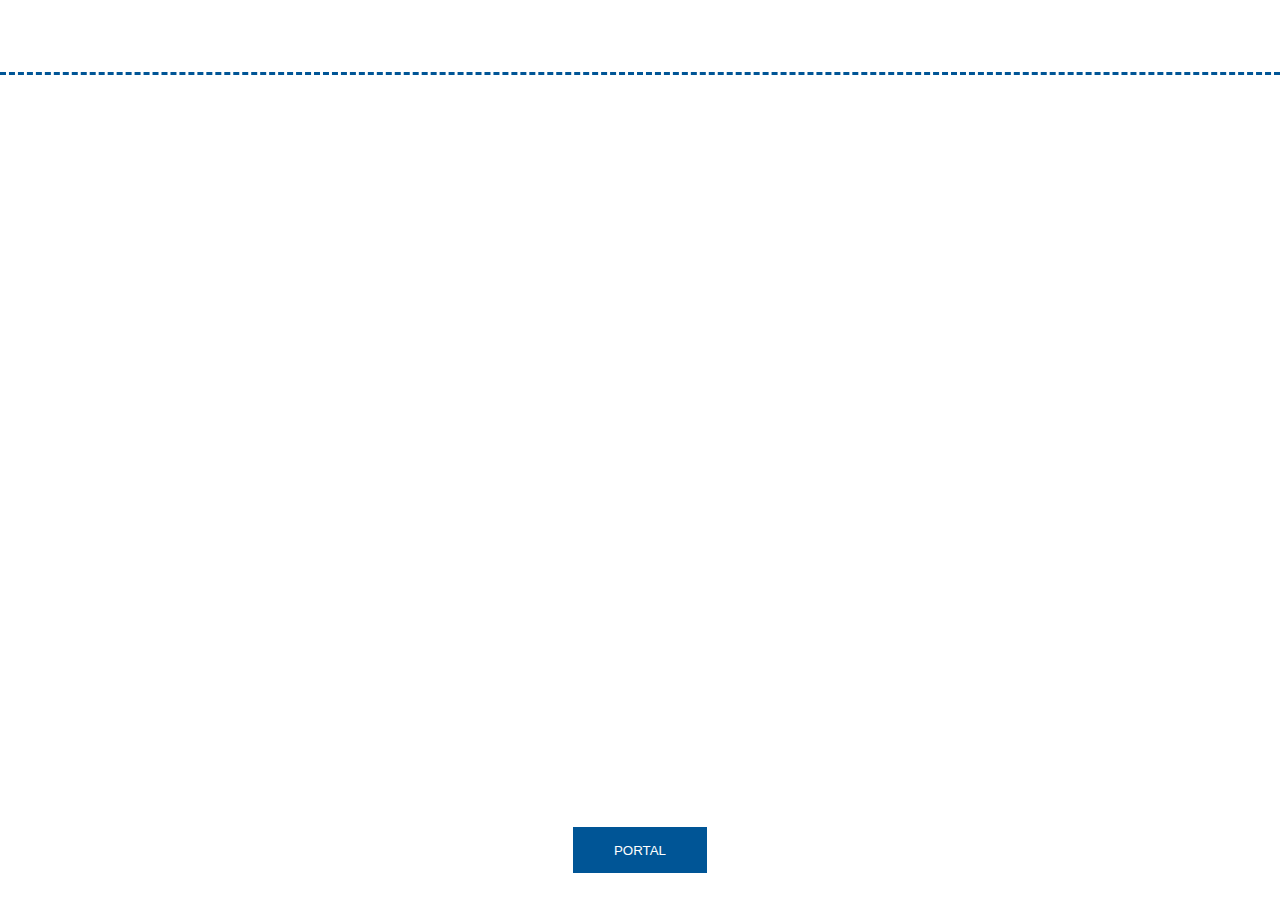
<file: index.html>
<html>

<head>
  <title>Pi Kappa Phi | Alpha Sigma - UTK</title>

  <meta name="author" content="Andrei Cozma">
  <meta name="description"
    content="The Official Pi Kappa Phi - Alpha Sigma Chapter at the University of Tennessee, Knoxville." />
  <meta name="keywords"
    content="Pi Kappa Phi, Alpha Sigma, Chapter, PiKapp, PONG, PKP, UTK, Tennessee, Portal, Member, Rush">

  <meta name="mobile-web-app-capable" content="yes" />
  <meta name="apple-mobile-web-app-capable" content="yes" />
  <link rel='manifest' href='/manifest.json'>
  <link rel="apple-touch-icon" href="/res/logo1-white.png">
  <link rel="icon" type="image/png" sizes="32x32" href="/favicon-32x32.png">
  <link rel="icon" type="image/png" sizes="16x16" href="/favicon-16x16.png">

  <link href="https://fonts.googleapis.com/css?family=Open+Sans:400,400i,700,700i" rel="stylesheet">
  <link rel="stylesheet" type="text/css" href="/styles.css?v17">
  <link rel="stylesheet" href="https://use.fontawesome.com/releases/v5.12.0/css/all.css">
  <meta name="viewport" content="width=device-width, initial-scale=0.9, maximum-scale=0.9 user-scalable=no">
  <!-- Global site tag (gtag.js) - Google Analytics -->
  <script async src="https://www.googletagmanager.com/gtag/js?id=UA-153159238-1"></script>
  <script>
    window.dataLayer = window.dataLayer || [];

    function gtag() {
      dataLayer.push(arguments);
    }
    gtag('js', new Date());

    gtag('config', 'UA-153159238-1');
  </script>
</head>


<body class='noSelect'>
  <script src="/jquery.js"></script>
  <script src="/script.js?v5"></script>

  <div class="top">
    <a href="/menu.html" id="menuFallBackLink"><img class="menuStyle fadein0" src="/res/menu.png"
        onclick="openNav()"></a>
    <a target="_blank" href="https://abilityexperience.org/about/"> <img class="headerLogo fadein1"
        src="/res/aelogo.png"></a>
  </div>

  <div id="mySidenav" class="sidenav">
    <center>
      <a href="javascript:void(0)" class="closebtn" onclick="closeNav()">&times;</a>
      <a href="/"><i class="fas fa-home"></i> HOME</a>
      <a href="/history"><i class="fas fa-history"></i> &Alpha;&Sigma; HISTORY</a>
      <a href="/recruitment/"><i class="fas fa-search-plus"></i> RECRUITMENT</a>
      <a href="/philanthropy/"><i class="fas fa-hand-holding-usd"></i> PHILANTHROPY</a>
      <a href="/gallery/"><i class="fas fa-photo-video"></i> PHOTO GALLERY</a>
      <a href="/shirts/"><i class="fas fa-tshirt"></i> SHIRT STORE</a>
      <a href="/portal/"><i class="fas fa-at"></i> MY PORTAL</a>
      <a href="/about/"><i class="far fa-address-card"></i> ABOUT</a>
      <div class="scMediaBar">
        <a href="https://utkpikapp.slack.com/"><img src="/res/slack.png"></a>
        <a href="https://www.instagram.com/pikapputk/"><img src="/res/insta.png"></a>
        <a href="https://twitter.com/pikapputk"><img src="/res/twitter.png"></img></a>
        <a href="https://www.facebook.com/pikapputk"><img src="/res/face.png"></img></a>
      </div>
    </center>
  </div>


  <div class="content overFlowHidden">
    <a target="_blank" href="https://pikapp.org/"><img id="logo" class="fadein2" src="/res/header_logo.png"
        oncontextmenu="return false;" /></a>

  </div>

  <!-- <video id="vid" autoplay loop muted playsinline class="fadeinvid">
    <source src="/res/vid.mp4" type="video/mp4">
  </video> -->
  <button id="mainSignIn" onclick="location.href='/portal/'" href="/portal/" type="button">PORTAL</button>
</body>

</html>
</file>
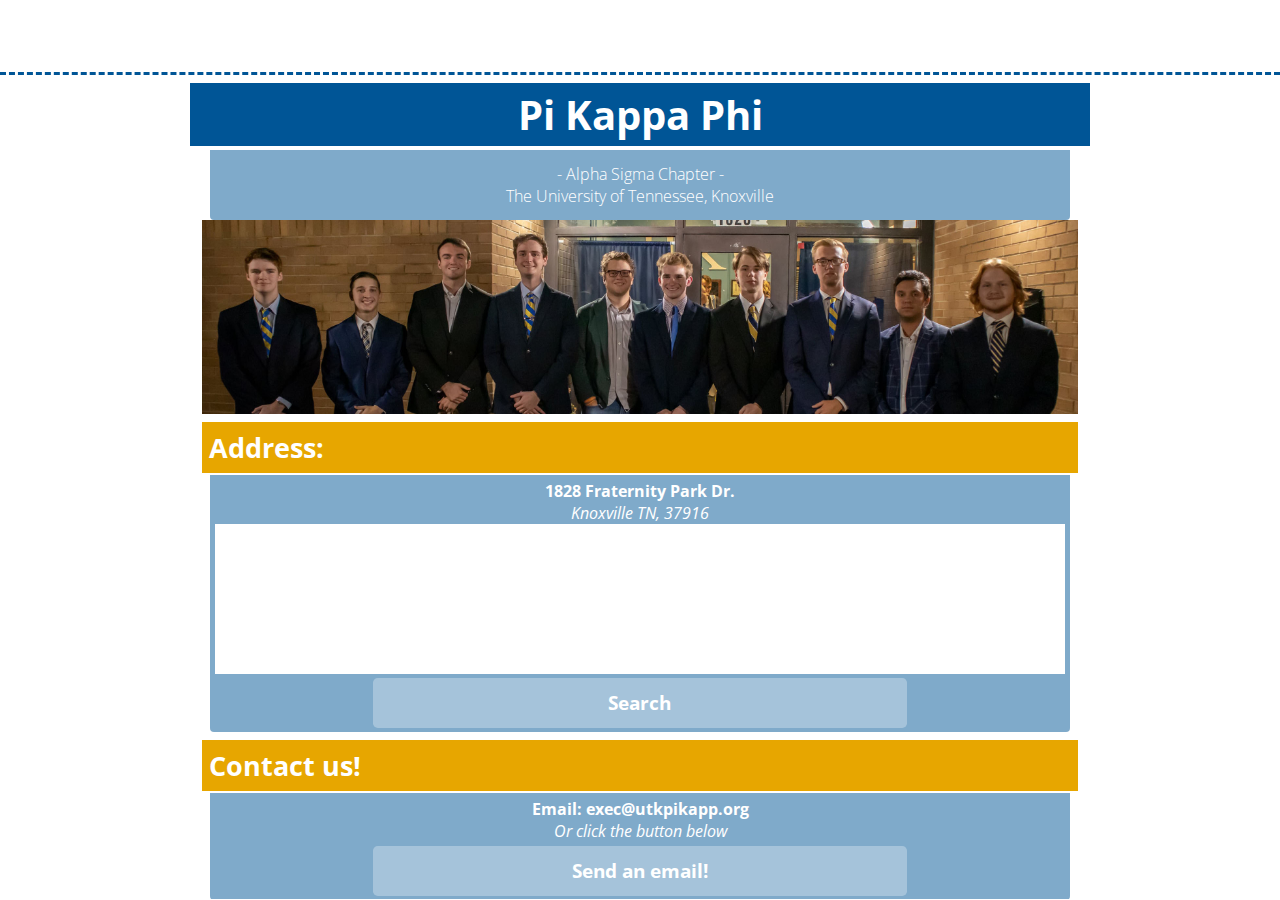
<file: about/index.html>
<html>

<head>
  <title>Pi Kappa Phi | Alpha Sigma - ABOUT</title>
  <meta name="viewport" content="width=device-width, initial-scale=0.9">

  <link href="https://fonts.googleapis.com/css?family=Open+Sans:400,400i,700,700i" rel="stylesheet">
  <link rel="stylesheet" type="text/css" href="/styles.css?v17">
  <link rel="stylesheet" href="https://use.fontawesome.com/releases/v5.12.0/css/all.css">
  <meta name="viewport" content="width=device-width, initial-scale=0.9, maximum-scale=0.9 user-scalable=no">
  <meta name="description"
    content="The Official Pi Kappa Phi - Alpha Sigma Chapter at the University of Tennessee, Knoxville." />
  <!-- Global site tag (gtag.js) - Google Analytics -->
  <script async src="https://www.googletagmanager.com/gtag/js?id=UA-153159238-1"></script>
  <script>
    window.dataLayer = window.dataLayer || [];

    function gtag() {
      dataLayer.push(arguments);
    }
    gtag('js', new Date());

    gtag('config', 'UA-153159238-1');
  </script>
</head>


<body class='noSelect'>
  <script src="/jquery.js"></script>
  <script src="/script.js"></script>

  <div>
    <div class="top">
      <a href="/menu.html" id="menuFallBackLink"><img class="menuStyle fadein0" src="/res/menu.png"
          onclick="openNav()"></a>
      <a target="_blank" href="https://abilityexperience.org/about/"> <img class="headerLogo fadein1"
          src="/res/aelogo.png"></a>
    </div>
  </div>
  <div id="mySidenav" class="sidenav">
    <center>
      <a href="javascript:void(0)" class="closebtn" onclick="closeNav()">&times;</a>
      <a href="/"><i class="fas fa-home"></i> HOME</a>
      <a href="/history"><i class="fas fa-history"></i> &Alpha;&Sigma; HISTORY</a>
      <a href="/recruitment/"><i class="fas fa-search-plus"></i> RECRUITMENT</a>
      <a href="/philanthropy/"><i class="fas fa-hand-holding-usd"></i> PHILANTHROPY</a>
      <a href="/gallery/"><i class="fas fa-photo-video"></i> PHOTO GALLERY</a>
      <a href="/shirts/"><i class="fas fa-tshirt"></i> SHIRT STORE</a>
      <a href="/portal/"><i class="fas fa-at"></i> MY PORTAL</a>
      <a href="/about/"><i class="far fa-address-card"></i> ABOUT</a>
      <div class="scMediaBar">
        <a href="https://utkpikapp.slack.com/"><img src="/res/slack.png"></a>
        <a href="https://www.instagram.com/pikapputk/"><img src="/res/insta.png"></a>
        <a href="https://twitter.com/pikapputk"><img src="/res/twitter.png"></img></a>
        <a href="https://www.facebook.com/pikapputk"><img src="/res/face.png"></img></a>
      </div>
    </center>
  </div>


  <div class="content ">

    <div class="blockDiv">
      <h1> Pi Kappa Phi<br>
      </h1>
      <div>
        <div>
          <p>- Alpha Sigma Chapter -<br>The University of Tennessee, Knoxville</p>
        </div>

        <img src="/res/exec.jpg">
      </div>



      <div>
        <h1>Address:</h1>
        <div>
          <b>1828 Fraternity Park Dr.</b>
          <i>Knoxville TN, 37916</i>

          <iframe width="100%" height="100%" id="gmap_canvas"
            src="https://maps.google.com/maps?q=1828%20Fraternity%20Park%20Dr%2C%20Knoxville%2C%20TN&t=&z=15&ie=UTF8&iwloc=&output=embed"
            frameborder="0" scrolling="no" marginheight="0" marginwidth="0"></iframe>
          <a href="http://www.google.com/search?q=1828+Fraternity+Park+Drive+Knoxville+TN+37916">Search</a>
        </div>

      </div>

      <div>
        <h1>Contact us!</h1>
        <div><b>Email: exec@utkpikapp.org</b><i>Or click the button below</i>
          <a href="mailto:exec@utkpikapp.org">Send an email!</a></div>
      </div>
      <div>
        <h1>Learn More</h1>
        <div>
          <a href="/history">Chapter History</a>
          <a href="/philanthropy">Philanthropy</a>
          <a onclick="openNav()">More...</a>
          <iframe class="video" src="https://www.youtube.com/embed/FUApA4FAwvc" frameborder="0"
            allow="accelerometer; autoplay; encrypted-media; gyroscope; picture-in-picture" allowfullscreen></iframe>
        </div>


      </div>
    </div>

  </div>



  <!-- <video id="vid" autoplay loop muted playsinline class="fadeinvid">
    <source src="/res/vid.mp4" type="video/mp4">
  </video> -->
</body>

</html>
</file>
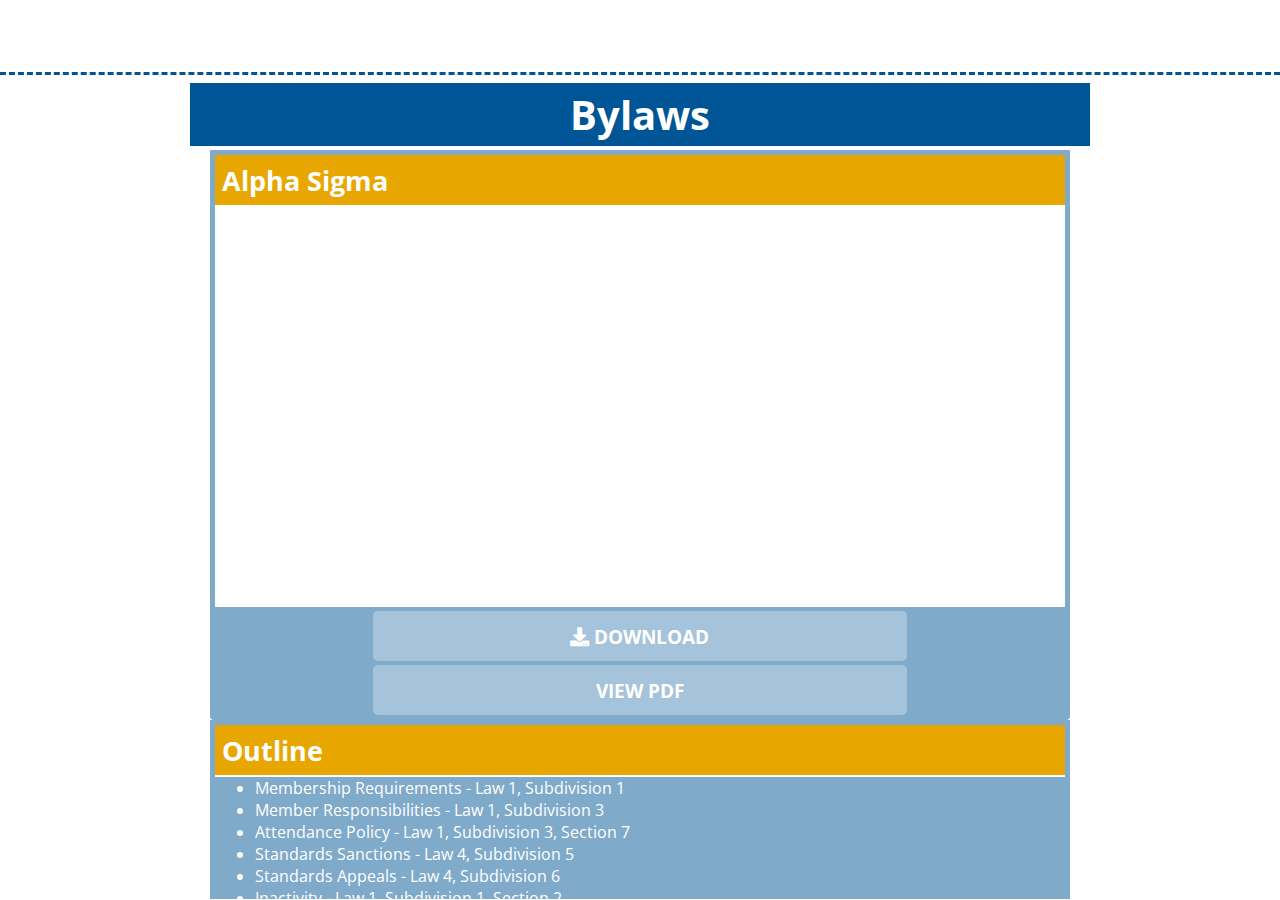
<file: bylaws/index.html>
<html>

<head>
  <title>Pi Kappa Phi | Alpha Sigma - BYLAWS</title>
  <meta name="viewport" content="width=device-width, initial-scale=0.9">

  <link href="https://fonts.googleapis.com/css?family=Open+Sans:400,400i,700,700i" rel="stylesheet">
  <link rel="stylesheet" type="text/css" href="/styles.css?v19">
  <link rel="stylesheet" href="https://use.fontawesome.com/releases/v5.12.0/css/all.css">
  <meta name="viewport" content="width=device-width, initial-scale=0.9, maximum-scale=0.9 user-scalable=no">
  <meta name="description"
    content="The Official Pi Kappa Phi - Alpha Sigma Chapter at the University of Tennessee, Knoxville." />
  <!-- Global site tag (gtag.js) - Google Analytics -->
  <script async src="https://www.googletagmanager.com/gtag/js?id=UA-153159238-1"></script>
  <script>
    window.dataLayer = window.dataLayer || [];

    function gtag() {
      dataLayer.push(arguments);
    }
    gtag('js', new Date());

    gtag('config', 'UA-153159238-1');
  </script>
</head>


<body class='noSelect'>
  <script src="/jquery.js"></script>
  <script src="/script.js"></script>

  <div>
    <div class="top">
      <a href="/menu.html" id="menuFallBackLink"><img class="menuStyle fadein0" src="/res/menu.png"
          onclick="openNav()"></a>
      <a target="_blank" href="https://abilityexperience.org/about/"> <img class="headerLogo fadein1"
          src="/res/aelogo.png"></a>
    </div>
  </div>
  <div id="mySidenav" class="sidenav">
    <center>
      <a href="javascript:void(0)" class="closebtn" onclick="closeNav()">&times;</a>
      <a href="/"><i class="fas fa-home"></i> HOME</a>
      <a href="/history"><i class="fas fa-history"></i> &Alpha;&Sigma; HISTORY</a>
      <a href="/recruitment/"><i class="fas fa-search-plus"></i> RECRUITMENT</a>
      <a href="/philanthropy/"><i class="fas fa-hand-holding-usd"></i> PHILANTHROPY</a>
      <a href="/gallery/"><i class="fas fa-photo-video"></i> PHOTO GALLERY</a>
      <a href="/shirts/"><i class="fas fa-tshirt"></i> SHIRT STORE</a>
      <a href="/portal/"><i class="fas fa-at"></i> MY PORTAL</a>
      <a href="/about/"><i class="far fa-address-card"></i> ABOUT</a>
      <div class="scMediaBar">
        <a href="https://utkpikapp.slack.com/"><img src="/res/slack.png"></a>
        <a href="https://www.instagram.com/pikapputk/"><img src="/res/insta.png"></a>
        <a href="https://twitter.com/pikapputk"><img src="/res/twitter.png"></img></a>
        <a href="https://www.facebook.com/pikapputk"><img src="/res/face.png"></img></a>
      </div>
    </center>
  </div>

  <div class="content ">
    <div class="blockdiv">

      <h1>Bylaws</h1>

      <div>
        <div>
          <h1>Alpha Sigma</h1>


          <iframe height="400px"
            src="https://docs.google.com/document/d/1Lu4Z4W5TrVdZu_QojvtTlgJR4F2W_tybWOhkaYl_iYo/preview"></iframe>

          <a href="https://docs.google.com/document/d/1Lu4Z4W5TrVdZu_QojvtTlgJR4F2W_tybWOhkaYl_iYo/export?format=pdf"><i
              class="fa fa-download"> </i> DOWNLOAD</a>
          <a href="https://docs.google.com/document/d/1Lu4Z4W5TrVdZu_QojvtTlgJR4F2W_tybWOhkaYl_iYo/preview">VIEW
            PDF</a>

        </div>
        <div>
          <h1>Outline</h1>
          <ul>
            <li> Membership Requirements - Law 1, Subdivision 1</li>
            <li> Member Responsibilities - Law 1, Subdivision 3</li>
            <li>Attendance Policy - Law 1, Subdivision 3, Section 7</li>
            <li> Standards Sanctions - Law 4, Subdivision 5</li>
            <li>Standards Appeals - Law 4, Subdivision 6</li>
            <li> Inactivity - Law 1, Subdivision 1, Section 2</li>
            <li> PiKapp Properties - Law 8</li>
          </ul>
        </div>
      </div>



    </div>

    <!-- <video id="vid" autoplay loop muted playsinline class="fadeinvid">
      <source src="/res/vid.mp4" type="video/mp4">
    </video> -->
</body>

</html>
</file>
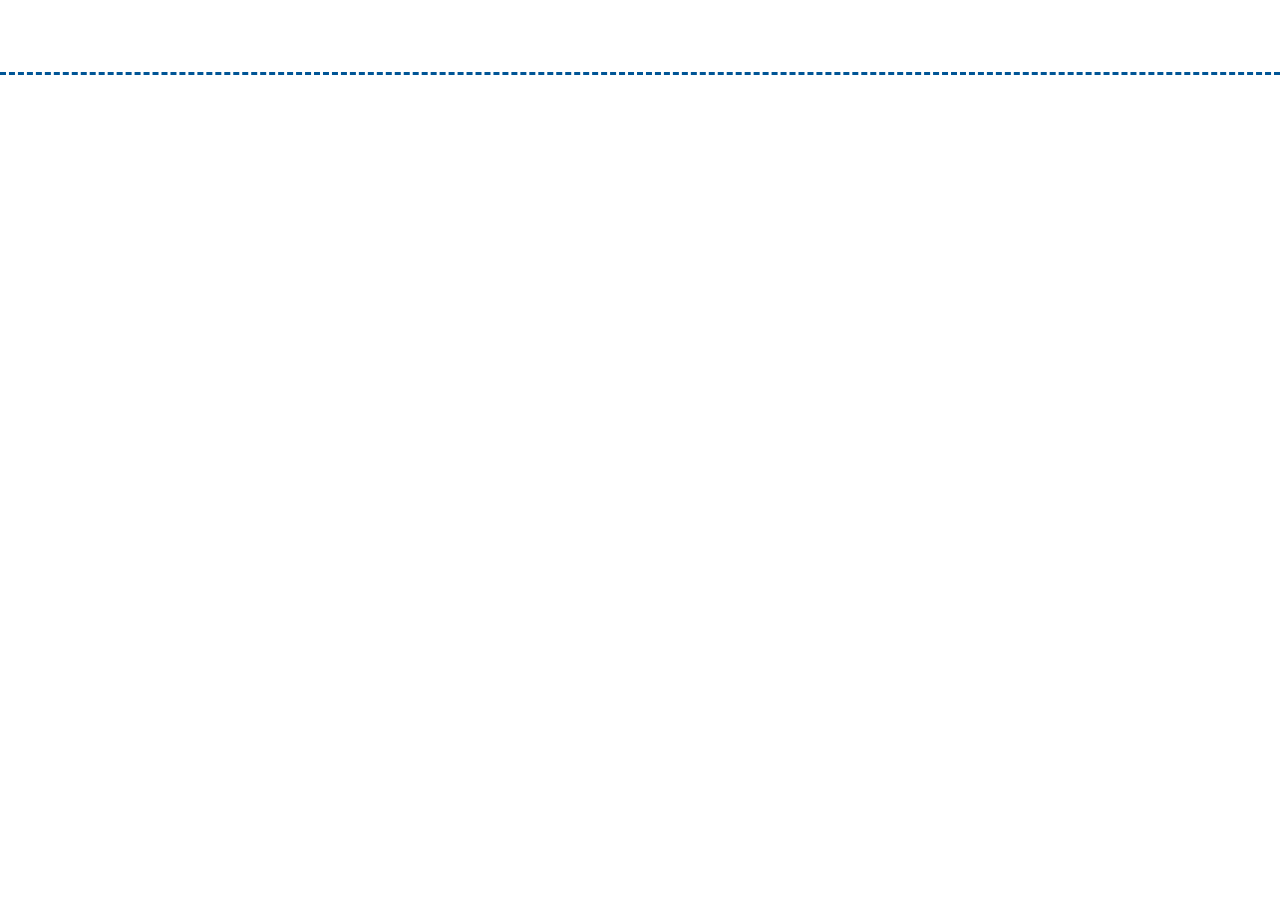
<file: gallery/index.html>
<html>

<head>
  <title>Andrei Cozma - MEDIA</title>
  <meta name="viewport" content="width=device-width, initial-scale=0.9">

  <link href="https://fonts.googleapis.com/css?family=Open+Sans:400,400i,700,700i" rel="stylesheet">
  <link rel="stylesheet" type="text/css" href="/styles.css?v17">
  <link rel="stylesheet" href="https://use.fontawesome.com/releases/v5.12.0/css/all.css">
  <meta name="viewport" content="width=device-width, initial-scale=0.9, maximum-scale=0.9 user-scalable=no">
  <meta name="description"
    content="The Official Pi Kappa Phi - Alpha Sigma Chapter at the University of Tennessee, Knoxville." />
  <!-- Global site tag (gtag.js) - Google Analytics -->
  <script async src="https://www.googletagmanager.com/gtag/js?id=UA-153159238-1"></script>
  <script>
    window.dataLayer = window.dataLayer || [];

    function gtag() {
      dataLayer.push(arguments);
    }
    gtag('js', new Date());

    gtag('config', 'UA-153159238-1');
  </script>
</head>


<body class='noSelect'>
  <script src="/jquery.js"></script>
  <script src="/script.js"></script>

  <div>
    <div class="top">
      <a href="/menu.html" id="menuFallBackLink"><img class="menuStyle fadein0" src="/res/menu.png"
          onclick="openNav()"></a>
      <a target="_blank" href="https://abilityexperience.org/about/"> <img class="headerLogo fadein1"
          src="/res/aelogo.png"></a>
    </div>
  </div>
  <div id="mySidenav" class="sidenav">
    <center>
      <a href="javascript:void(0)" class="closebtn" onclick="closeNav()">&times;</a>
      <a href="/"><i class="fas fa-home"></i> HOME</a>
      <a href="/history"><i class="fas fa-history"></i> &Alpha;&Sigma; HISTORY</a>
      <a href="/recruitment/"><i class="fas fa-search-plus"></i> RECRUITMENT</a>
      <a href="/philanthropy/"><i class="fas fa-hand-holding-usd"></i> PHILANTHROPY</a>
      <a href="/gallery/"><i class="fas fa-photo-video"></i> PHOTO GALLERY</a>
      <a href="/shirts/"><i class="fas fa-tshirt"></i> SHIRT STORE</a>
      <a href="/portal/"><i class="fas fa-at"></i> MY PORTAL</a>
      <a href="/about/"><i class="far fa-address-card"></i> ABOUT</a>
      <div class="scMediaBar">
        <a href="https://utkpikapp.slack.com/"><img src="/res/slack.png"></a>
        <a href="https://www.instagram.com/pikapputk/"><img src="/res/insta.png"></a>
        <a href="https://twitter.com/pikapputk"><img src="/res/twitter.png"></img></a>
        <a href="https://www.facebook.com/pikapputk"><img src="/res/face.png"></img></a>
      </div>
    </center>
  </div>


  <div class="content ">


    <script async src="https://walls.io/js/wallsio-widget-1.2.js"
      data-wallurl="https://walls.io/f54r3?nobackground=1&amp;show_header=0" data-title="Alpha Sigma" data-width="100%"
      data-height="100%" data-lazyload="1"></script>

  </div>
  <!-- <video id="vid" autoplay loop muted playsinline class="fadeinvid">
    <source src="/res/vid.mp4" type="video/mp4">
  </video> -->
</body>

</html>
</file>
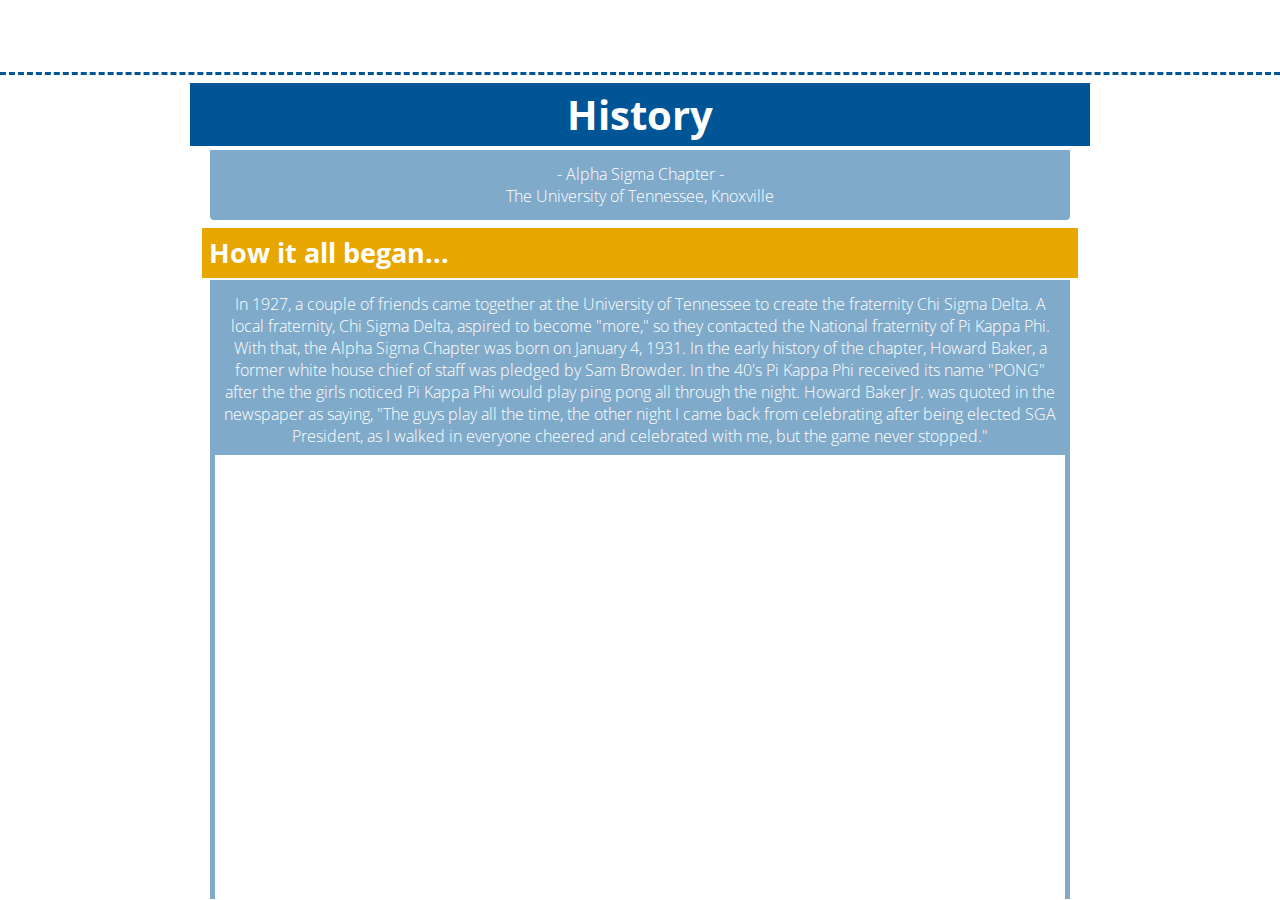
<file: history/index.html>
<html>

<head>
  <title>Andrei Cozma - HISTORY</title>
  <meta name="viewport" content="width=device-width, initial-scale=0.9">

  <link href="https://fonts.googleapis.com/css?family=Open+Sans:400,400i,700,700i" rel="stylesheet">
  <link rel="stylesheet" type="text/css" href="/styles.css?v17">
  <link rel="stylesheet" href="https://use.fontawesome.com/releases/v5.12.0/css/all.css">
  <meta name="viewport" content="width=device-width, initial-scale=0.9, maximum-scale=0.9 user-scalable=no">
  <meta name="description"
    content="The Official Pi Kappa Phi - Alpha Sigma Chapter at the University of Tennessee, Knoxville." />
  <!-- Global site tag (gtag.js) - Google Analytics -->
  <script async src="https://www.googletagmanager.com/gtag/js?id=UA-153159238-1"></script>
  <script>
    window.dataLayer = window.dataLayer || [];

    function gtag() {
      dataLayer.push(arguments);
    }
    gtag('js', new Date());

    gtag('config', 'UA-153159238-1');
  </script>
</head>


<body class='noSelect'>
  <script src="/jquery.js"></script>
  <script src="/script.js"></script>

  <div>
    <div class="top">
      <a href="/menu.html" id="menuFallBackLink"><img class="menuStyle fadein0" src="/res/menu.png"
          onclick="openNav()"></a>
      <a target="_blank" href="https://abilityexperience.org/about/"> <img class="headerLogo fadein1"
          src="/res/aelogo.png"></a>
    </div>
  </div>
  <div id="mySidenav" class="sidenav">
    <center>
      <a href="javascript:void(0)" class="closebtn" onclick="closeNav()">&times;</a>
      <a href="/"><i class="fas fa-home"></i> HOME</a>
      <a href="/history"><i class="fas fa-history"></i> &Alpha;&Sigma; HISTORY</a>
      <a href="/recruitment/"><i class="fas fa-search-plus"></i> RECRUITMENT</a>
      <a href="/philanthropy/"><i class="fas fa-hand-holding-usd"></i> PHILANTHROPY</a>
      <a href="/gallery/"><i class="fas fa-photo-video"></i> PHOTO GALLERY</a>
      <a href="/shirts/"><i class="fas fa-tshirt"></i> SHIRT STORE</a>
      <a href="/portal/"><i class="fas fa-at"></i> MY PORTAL</a>
      <a href="/about/"><i class="far fa-address-card"></i> ABOUT</a>
      <div class="scMediaBar">
        <a href="https://utkpikapp.slack.com/"><img src="/res/slack.png"></a>
        <a href="https://www.instagram.com/pikapputk/"><img src="/res/insta.png"></a>
        <a href="https://twitter.com/pikapputk"><img src="/res/twitter.png"></img></a>
        <a href="https://www.facebook.com/pikapputk"><img src="/res/face.png"></img></a>
      </div>
    </center>
  </div>


  <div class="content ">

    <div class="blockDiv">
      <h1>History
      </h1>
      <div>
        <div>
          <p>- Alpha Sigma Chapter -<br>The University of Tennessee, Knoxville</p>
        </div>

      </div>

      <p></p>
      <div>
        <h1>How it all began...</h1>
        <div>
          <p>In 1927, a couple of friends came together at the University of Tennessee to create the fraternity Chi
            Sigma
            Delta. A local fraternity, Chi Sigma Delta, aspired to become "more," so they contacted the National
            fraternity of Pi Kappa Phi. With that, the Alpha Sigma Chapter was born on January 4, 1931. In the early
            history of the
            chapter, Howard Baker, a former white house chief of staff was pledged by Sam Browder. In the 40's Pi Kappa
            Phi received its name "PONG" after the the girls noticed Pi Kappa Phi would play ping pong all through the
            night. Howard Baker Jr. was quoted in the newspaper as saying, "The guys play all the time, the other night
            I
            came back from celebrating after being elected SGA President, as I walked in everyone cheered and celebrated
            with me, but the game never stopped." </p>
          <iframe class="video" src="https://www.youtube.com/embed/k1XpPzkyz0U" frameborder="0"
            allow="accelerometer; autoplay; encrypted-media; gyroscope; picture-in-picture" allowfullscreen></iframe>


        </div>


      </div>

      <div>
        <h1>Property</h1>
        <div>
          <p>
            Alpha Sigma moved to multiple houses including one on Lake Avenue, Cumberland Avenue, Temple Avenue and
            Laurel
            Avenue. In the 1960's, the chapter purchased the house at 1828 Fraternity Park Drive from Zeta Beta Tau, and
            has occupied the house since then. The house was operated by the Alpha Sigma Housing Corporation until the
            house was transferred to Pi Kappa Phi Properties in 2017. It was updated in 2010 with $600,000 in
            renovations.
          </p>
        </div>

      </div>
      <div>
        <h1>Notable Alumni</h1>
        <div>
          <img src="/res/header.png">
          <p>
            Other notable alumni include Mike Mynatt, former President of the Housing Corporation, who received the
            Chapter Advisor of the Year Award, and was one of the longest running Chapter Advisors in Alpha Sigma
            history.
            Another alumni, William Sigmon, has served on the Board of Directors for Ability Experience, on the National
            Council, and is now Vice President of the National Council. Earl Zwingle, one of the earliest Alpha Sigma
            initiates, was known as UT's most loyal alumni, and was heavily involved in the creation of the Torch Bearer
            at UT.
          </p>
        </div>
      </div>



      <div>

        <h1>PiKapp Reborn</h1>
        <div>
          <img src="/res/exec.jpg">
          <p>
            In light of members being unable to abide by the fraternities standards of conduct, in 2013, the University
            of
            Tennessee took steps to revoke Pi Kappa Phi's registration. This was following the revocation of their
            charter
            by Nationals. Alpha Sigma started its recolonization when Tim Welles called Nationals in Spring of 2017. He
            started pulling together a group of eight guys consisting of Alex Tate, Jake Ragland, Carter Cooley, Chad
            Goral, Sami Ahmed and Andrew Ten Eyck. After the beginning of Fall 2017, Nationals sent two leadership
            consultants, Chris Huffman and Conner Burk, to help recruit men off the no-bids list and around campus.
            After
            recruitment, elections were held at which time Tim Welles was elected as Archon. All meetings were held in
            the
            Humanities and Social Sciences building on campus. Spring recruitment was held outside on Fiji Island in the
            freezing cold, but our men persevered and managed to recruit some new members. Shortly thereafter, brother
            Ovi
            Kabir was selected as the President Elect of the Student Government Association at the University of
            Tennessee. Alpha Sigma has a long history of being involved in All Campus Events, Interfraternity Council
            and
            Order of Omega. Alpha Sigma has always been well-known for being one of the top contributors for Journey of
            Hope. We were fortunate enough to have a brother, Ben Ross, ride JoH North over the summer. </p>
        </div>

      </div>


      <div>
        <h1>Recharter</h1>

        <div class="iframe-cont">
          <div>
            <iframe class="website" src="https://pikapp.org/utk-recharters/"></iframe>
          </div>

        </div>
      </div>

    </div>

  </div>
  <!-- <video id="vid" autoplay loop muted playsinline class="fadeinvid">
    <source src="/res/vid.mp4" type="video/mp4">
  </video> -->
</body>

</html>
</file>
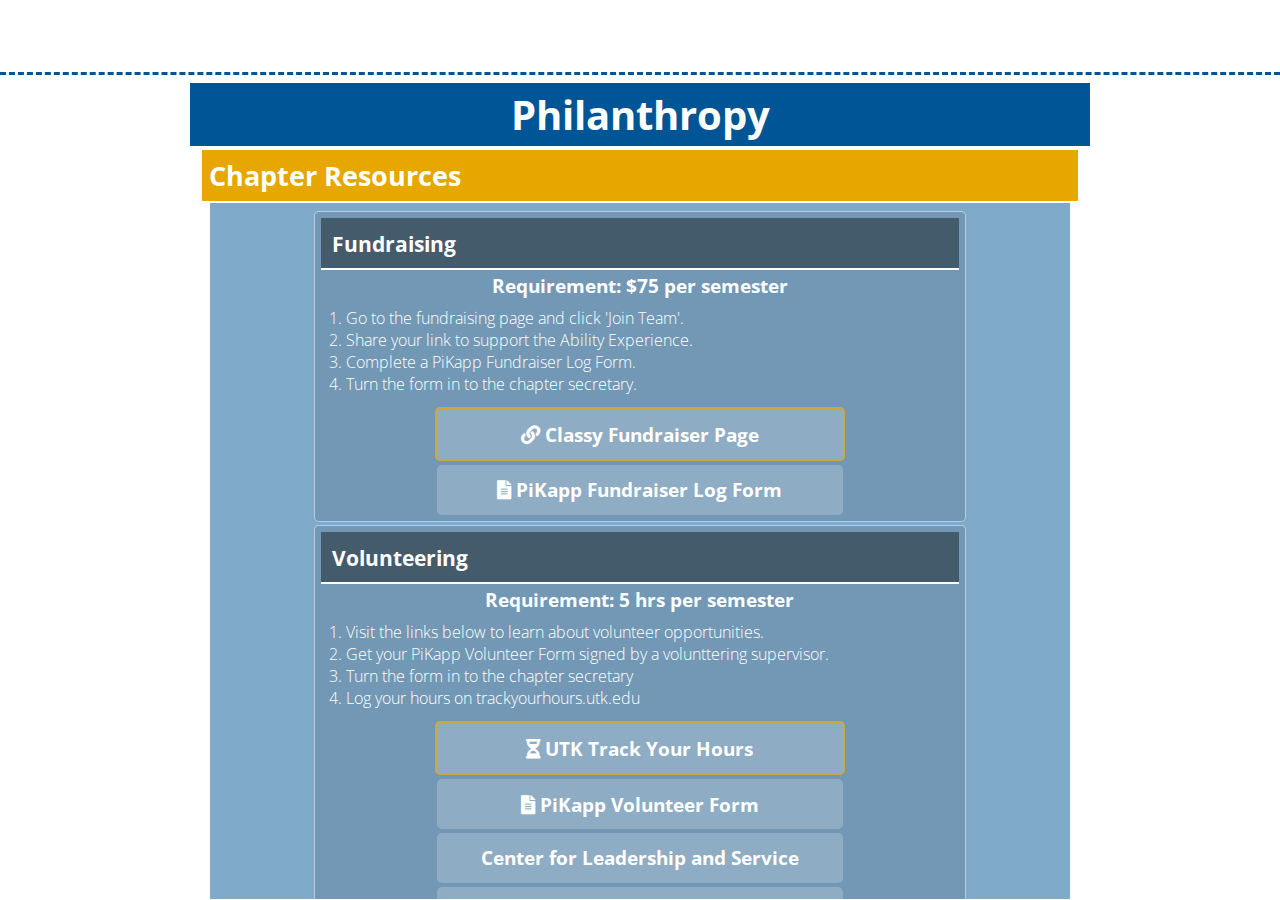
<file: philanthropy/index.html>
<html>

<head>
  <title>Pi Kappa Phi | Alpha Sigma - Philanthropy</title>
  <meta name="viewport" content="width=device-width, initial-scale=0.9">

  <link href="https://fonts.googleapis.com/css?family=Open+Sans:400,400i,700,700i" rel="stylesheet">
  <link rel="stylesheet" type="text/css" href="/styles.css?v19">
  <link rel="stylesheet" href="https://use.fontawesome.com/releases/v5.12.0/css/all.css">
  <meta name="viewport" content="width=device-width, initial-scale=0.9, maximum-scale=0.9 user-scalable=no">
  <meta name="description"
    content="The Official Pi Kappa Phi - Alpha Sigma Chapter at the University of Tennessee, Knoxville." />
  <!-- Global site tag (gtag.js) - Google Analytics -->
  <script async src="https://www.googletagmanager.com/gtag/js?id=UA-153159238-1"></script>
  <script>
    window.dataLayer = window.dataLayer || [];

    function gtag() {
      dataLayer.push(arguments);
    }
    gtag('js', new Date());

    gtag('config', 'UA-153159238-1');
  </script>
</head>


<body class='noSelect'>
  <script src="/jquery.js"></script>
  <script src="/script.js"></script>

  <div>
    <div class="top">
      <a href="/menu.html" id="menuFallBackLink"><img class="menuStyle fadein0" src="/res/menu.png"
          onclick="openNav()"></a>
      <a target="_blank" href="https://abilityexperience.org/about/"> <img class="headerLogo fadein1"
          src="/res/aelogo.png"></a>
    </div>
  </div>
  <div id="mySidenav" class="sidenav">

    <a href="javascript:void(0)" class="closebtn" onclick="closeNav()">&times;</a>
    <a href="/"><i class="fas fa-home"></i> HOME</a>
    <a href="/history"><i class="fas fa-history"></i> &Alpha;&Sigma; HISTORY</a>
    <a href="/recruitment/"><i class="fas fa-search-plus"></i> RECRUITMENT</a>
    <a href="/philanthropy/"><i class="fas fa-users"></i> PHILANTHROPY</a>
    <a href="/gallery/"><i class="fas fa-photo-video"></i> PHOTO GALLERY</a>
    <a href="/shirts/"><i class="fas fa-tshirt"></i> SHIRT STORE</a>
    <a href="/portal/"><i class="fas fa-at"></i> MY PORTAL</a>
    <a href="/about/"><i class="far fa-address-card"></i> ABOUT</a>
    <div class="scMediaBar">
      <a href="https://utkpikapp.slack.com/"><img src="/res/slack.png"></a>
      <a href="https://www.instagram.com/pikapputk/"><img src="/res/insta.png"></a>
      <a href="https://twitter.com/pikapputk"><img src="/res/twitter.png"></img></a>
      <a href="https://www.facebook.com/pikapputk"><img src="/res/face.png"></img></a>
    </div>

  </div>

  <div class="content ">
    <div class="blockdiv">

      <h1>Philanthropy</h1>

      <div>
        <h1>
          Chapter Resources
        </h1>

        <div>

          <div>
            <h1>
              Fundraising
            </h1>
            <b>Requirement: $75 per semester</b>

            <p>1. Go to the fundraising page and click 'Join Team'.<br>2. Share your link to support the Ability
              Experience.<br>3. Complete a PiKapp Fundraiser Log Form.<br>4. Turn the form in to the chapter secretary.
            </p>

            <a href="https://www.classy.org/team/150652" target="_blank"><i class="fas fa-link"></i> Classy Fundraiser
              Page</a>
            <a href="/philanthropy/fundraising/"> <i class="fas fa-file-alt"></i> PiKapp Fundraiser Log Form</a>
          </div>
          <div>
            <h1>
              Volunteering
            </h1>
            <b>Requirement: 5 hrs per semester</b>
            <p>1. Visit the links below to learn about volunteer opportunities.<br>2. Get your PiKapp Volunteer Form
              signed by
              a volunttering supervisor.<br>3. Turn the form in to the chapter secretary<br>4. Log your hours on
              trackyourhours.utk.edu</p>

            <a href="https://trackyourhours.utk.edu/"><i class="fas fa-hourglass-half"></i> UTK Track Your Hours</a>
            <a href="/philanthropy/volunteering/"><i class="fas fa-file-alt"></i> PiKapp Volunteer Form</a>
            <a href="https://leadserve.utk.edu/sign-up-to-serve/">Center for Leadership and Service</a>
            <a href="http://knoxvilletn.gov/residents/volunteer_opportunities">Knoxville Volunteer Opportunities</a>
            <a href="https://pikapp.org/volunteer/">Pi Kappa Phi Volunteering</a>
          </div>

          <div>
            <h1>
              Log your contributions:
            </h1>
            <h2>Chapter Members:</h2>
            <p>PiKapp Fundraiser Log Forms and Volunteer Forms are available on your Member Portal!<br>Fill out the
              forms and turn them in to the chapter secretary.</p>
            <a href="/portal" target="_blank">Member Portal</a>
          </div>

        </div>
      </div>


      <div>
        <h1>National Philanthropy</h1>
        <div>
          <img src="/res/header_logo1.png" id="fund_logo">
          <a href="https://abilityexperience.org">The Ability Experience</a>
        </div>

        <div>

          <div>

            <h1>Ability Camp</h1>
            <p>Ability Camps are national service projects that provide funding and manpower to build and renovate
              structures for camps and facilities serving the disability community. Members of Pi Kappa Phi Fraternity
              from various universities construct accessible fishing piers, boardwalks, pavilions, playgrounds and more
              in
              an effort to highlight the abilities of people with disabilities. The work done will help enhance the
              lives
              of people with disabilities while also building bonds of brotherhood.</p>
            <a href="https://abilityexperience.org/programs/ability-camp/">Learn more...</a>
          </div>
        </div>

        <div>

          <div>

            <h1>Journey of Hope</h1>
            <p>In 1987, one man’s dream of riding his bike across the country came true. What he did not know was the
              inspiration and motivation his trek across America would give to The Ability Experience. The very next
              year,
              his ride inspired The Ability Experience to create the largest fraternal fundraising and awareness event
              of
              its kind, the Journey of Hope. Today the Journey of Hope covers 32 different states, cycling over 12,000
              miles combined, it is solely comprised of members of Pi Kappa Phi and continues to spread a message of
              acceptance and understanding for people with disabilities.</p>
            <a href="https://abilityexperience.org/programs/journey-of-hope/">Learn more...</a>
          </div>
        </div>

        <div>

          <div>
            <h1>Gear Up Florida</h1>
            <p>Since 1997, over 500 Pi Kappa Phi men have participated in Gear Up Florida. Each year, the team raises
              over
              $80,000 to benefit people with disabilities. Gear Up Florida was created with one mission in mind: to
              reach
              out to as many people as possible across the state of Florida, spreading a message of acceptance and
              understanding on behalf of people with disabilities. Gear Up Florida has served that mission well by
              creating an event that is touted as "The best two weeks of programming The Ability Experience has to
              offer."
            </p>
            <a href="https://abilityexperience.org/programs/gear-up-florida/">Learn more...</a>
          </div>
        </div>

        <div>

          <div>
            <h1>Build America</h1>

            <p>Started in 2003, Build America is a four-week team event traveling the country promoting accessible
              recreation for people with disabilities. From the construction of accessible amenities at camps to
              wilderness adventures with athletes with disabilities, Build America teams exemplify our mission better
              than
              anyone!</p>
            <a href="https://abilityexperience.org/programs/build-america/">Learn more...</a>
          </div>
        </div>
      </div>



    </div>
    <!-- 
    <video id="vid" autoplay loop muted playsinline class="fadeinvid">
      <source src="/res/vid.mp4" type="video/mp4">
    </video> -->
</body>

</html>
</file>
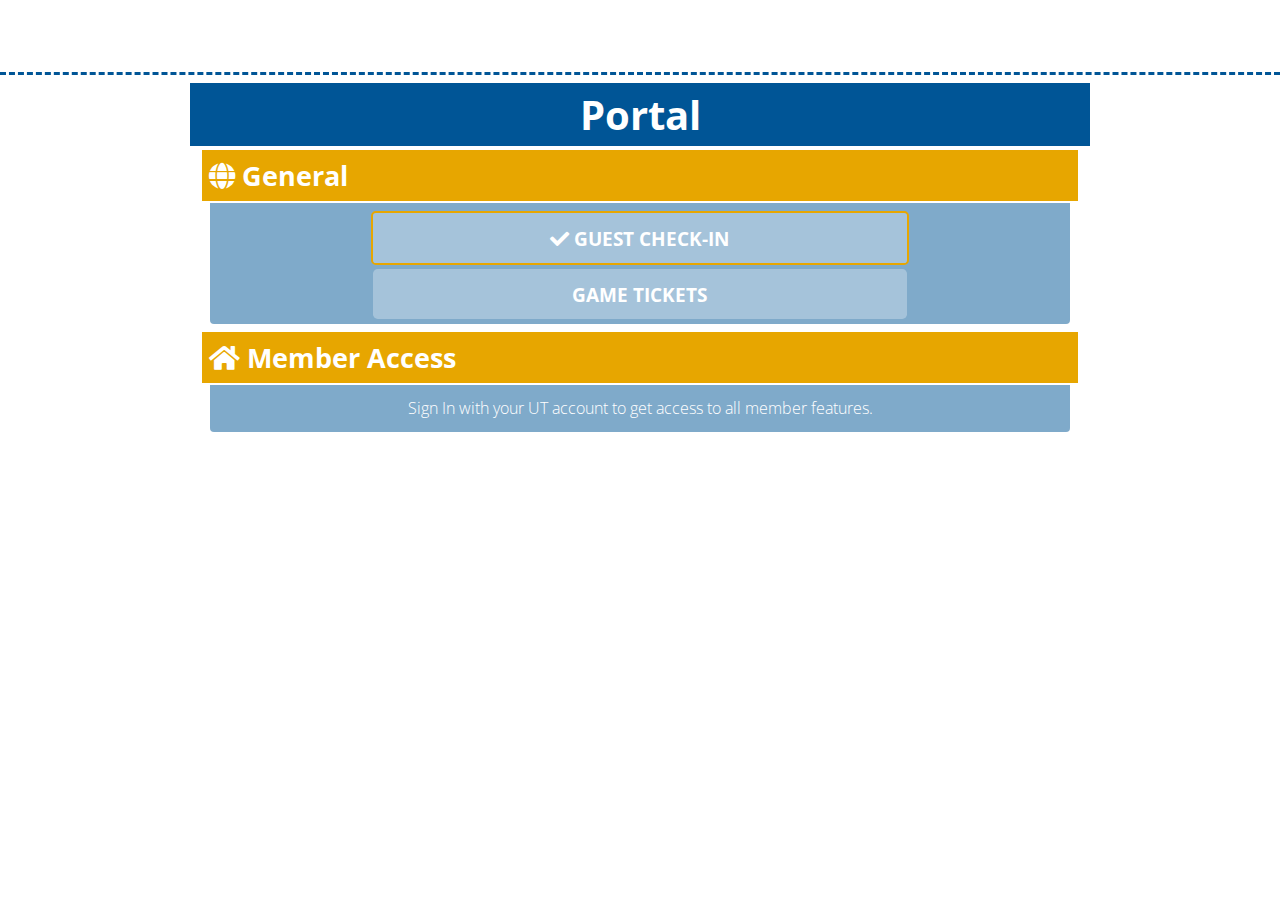
<file: portal/index.html>
<html>

<head>
  <title>Pi Kappa Phi | Alpha Sigma - PORTAL</title>
  <meta name="google-signin-scope" content="profile email">
  <meta name="google-signin-client_id"
    content="985120126863-jp08oapp0iq28lloav4cabh7t3i9jbo4.apps.googleusercontent.com">
  <script src="https://apis.google.com/js/platform.js" async defer></script>
  <link href="https://fonts.googleapis.com/css?family=Open+Sans:400,400i,700,700i" rel="stylesheet">
  <link rel="stylesheet" type="text/css" href="../styles.css?v135">
  <link rel="stylesheet" href="https://use.fontawesome.com/releases/v5.12.0/css/all.css">
  <meta name="viewport" content="width=device-width, initial-scale=0.9, maximum-scale=0.9 user-scalable=no">
  <meta name="keywords"
    content="Pi Kappa Phi, Alpha Sigma, Chapter, PiKapp, PONG, PKP, UTK, Tennessee, Portal, Member, Rush">
  <meta name="author" content="Andrei Cozma">
  <meta name="description"
    content="The Official Pi Kappa Phi - Alpha Sigma Chapter at the University of Tennessee, Knoxville." />
  <meta http-equiv="Cache-Control" content="no-cache, no-store, must-revalidate" />
  <!-- Global site tag (gtag.js) - Google Analytics -->
  <script async src="https://www.googletagmanager.com/gtag/js?id=UA-153159238-1"></script>
  <script>
    window.dataLayer = window.dataLayer || [];

    function gtag() {
      dataLayer.push(arguments);
    }
    gtag('js', new Date());

    gtag('config', 'UA-153159238-1');
  </script>
</head>


<body class='noSelect'>

  <script src="/jquery.js"></script>

  <script src="/script.js?v78"></script>


  <div>
    <div class="top">
      <a href="/menu.html" id="menuFallBackLink"><img class="menuStyle fadein0" src="/res/menu.png"
          onclick="openNav()"></a>
      <a target="_blank" href="https://abilityexperience.org/about/"> <img class="headerLogo fadein1"
          src="/res/aelogo.png"></a>
    </div>
  </div>
  <div id="mySidenav" class="sidenav">
    <center>
      <a href="javascript:void(0)" class="closebtn" onclick="closeNav()">&times;</a>
      <a href="/"><i class="fas fa-home"></i> HOME</a>
      <a href="/history"><i class="fas fa-history"></i> &Alpha;&Sigma; HISTORY</a>
      <a href="/recruitment/"><i class="fas fa-search-plus"></i> RECRUITMENT</a>
      <a href="/philanthropy/"><i class="fas fa-hand-holding-usd"></i> PHILANTHROPY</a>
      <a href="/gallery/"><i class="fas fa-photo-video"></i> PHOTO GALLERY</a>
      <a href="/shirts/"><i class="fas fa-tshirt"></i> SHIRT STORE</a>
      <a href="/portal/"><i class="fas fa-at"></i> MY PORTAL</a>
      <a href="/about/"><i class="far fa-address-card"></i> ABOUT</a>
      <div class="scMediaBar">
        <a href="https://utkpikapp.slack.com/"><img src="/res/slack.png"></a>
        <a href="https://www.instagram.com/pikapputk/"><img src="/res/insta.png"></a>
        <a href="https://twitter.com/pikapputk"><img src="/res/twitter.png"></img></a>
        <a href="https://www.facebook.com/pikapputk"><img src="/res/face.png"></img></a>
      </div>
    </center>
  </div>


  <div class="content ">
    <div class="blockdiv">
      <h1>Portal</h1>
      <img id="profile_pic" src="/res/unknown.jpg">
      <div id="section_general">
        <h1><i class="fas fa-globe"></i> General</h1>
        <div>
          <!---<a href="slack://open?team={C8QLEESNP}">ANNOUNCEMENTS</a>---->


          <a href="https://forms.gle/HU2anR4J2LPj338g9" target="_blank" class="important"><i class="fas fa-check"></i>
            GUEST CHECK-IN</a>
          <a href="https://www.ticketreturn.com/UTK/SelectEvent.aspx" onclick="tickets()" targer="_blank">GAME
            TICKETS</a>
        </div>

      </div>

      <div id="section_member">
        <h1 onClick="toggle(this)"><i class="fas fa-home"></i> Member Access <a id="btn_profile"
            href="https://docs.google.com/forms/d/e/1FAIpQLSe4cBr3TViWjPS8p0RTcxefbaJzDZDNEVBO9OFBlUpbVKyIdQ/viewform"
            target="_blank">EDIT</a></h1>

        <div id="loggedoffMenu" style="display: block;">
          <p id="helpText">Sign In with your UT account to get access to all member features.</p>


          <div id="createAccount" style="display:none;">
            <h2>How to join:</h2>
            <p>1. Sign in to any mandatory event using the button below.</p>
            <p>2. Use your UTK Google Account when signing in (@vols.utk.edu)</p>
            <p>3. After midnight you will receive an email with instructions on how to complete your account.</p>
            <p>4. Follow those instructions and return to your Member Portal tomorrow!</p>
            <a class="importantButton" onclick="redirectSignIn()" class="block">&#128279;EVENT SIGN IN &#128279;</a>

          </div>
        </div>






        <div id="section_home" style="display:none;">



          <p id="info"></p>
          <b id="signed_in_today_1" style="display: none;"></b>


          <div id="controls">
            <a href="#section_general"><i class="fas fa-home fa-lg"></i></a>
            <a href="#section_attendance"><i class="fas fa-hourglass-half fa-lg"></i></a>
            <a href="#section_announcements"><i class="fas fa-bullhorn fa-lg"></i></a>
            <a href="#section_calendar"><i class="far fa-calendar-alt fa-lg"></i></a>
            <a href="#section_members"><i class="fas fa-users fa-lg"></i></a>
            <a href="#section_committees"><i class="fas fa-layer-group fa-lg"></i></a>
          </div>

          <!-- 
          <div id="controls">
            <a href="#section_general"><img src="/res/icons/home.png"></a>
            <a href="#section_attendance"><img src="/res/icons/attendance.png"></a href="#section_home">
            <a href="#section_announcements"><img src="/res/icons/announcements.png"></a href="#section_home">
            <a href="#section_calendar"><img src="/res/icons/calendar.png"></a href="#section_home">
            <a href="#section_members"><img src="/res/icons/members.png"></a href="#section_home">
            <a href="#section_committees"><img src="/res/icons/committee.png"></a href="#section_home">
          </div> -->


          <div>
            <h1><i class="fas fa-hourglass-half"></i> PERSONAL ATTENDANCE</h1>


            <div><b>YOUR REPORT</b>
              <p id="table">Report Loading...</p>
            </div>

            <a id="chapterSignIn" onclick="redirectSignIn()" target="_blank"><i class="fas fa-check"></i> EVENT
              SIGN-IN</a>
            <!-- <a id="excuseButton" href="/portal/missed_event.html">MISSED EVENT</a>
            https://forms.gle/8pNFE24FH5Tf6e178 -->
            <a id="excuseButton" href="https://forms.gle/8pNFE24FH5Tf6e178">MISSED EVENT</a>
            <a href="/bylaws/" target="_blank">ATTENDANCE POLICY</a>

            <p id="chapterHint">You are personally responsible attend and sign in to mandatory events,
              keep track of your attendance through the Member Portal and email reports, and contact the secretary
              regarding any attendance-related issues as outlined under the chapter's current Attendance
              Policy.<br>Excuses may
              require proof of attendance, and fines will be put in a week after a missed event.
            </p>

          </div>

          <div>
            <h1><i class="fas fa-hand-holding-usd"></i> PHILANTHROPY</h1>
            <a href="/philanthropy/"><i class="fas fa-exclamation-circle"></i> REQUIREMENTS</a>

            <a href="/philanthropy/volunteering/">VOLUNTEER FORM</a>

            <a href="/philanthropy/fundraising/">FUNDRAISING FORM</a>
            <i>Every 5hrs Volunteered => +1 Free Pass</i>
            <i>Every $75 Fundraised => +1 Free Pass</i>

          </div>

          <div id="guest_list">
            <h1><i class="fas fa-user-check"></i> GUEST LIST</h1>
            <a href="https://forms.gle/sv8vbpQQsdBYe34N9" target="_blank"><i class="fas fa-check"></i> GUEST
              CHECK-IN</a>
            <a href="https://docs.google.com/spreadsheets/d/e/2PACX-1vQVwdzhnboDxSdBdbSTaNMtX0qIlqnzW7z-2HhwcOf80I5QMI00MiCnd3JZHgxV4_2W9eDX6qPvYQNj/pubhtml?gid=1670700471&single=true"
              target="_blank">RESPONSES</a>
          </div>



          <div id="elections">
            <h1>
              <i class="fas fa-vote-yea"></i> OFFICER ELECTIONS
            </h1>
            <a href="https://docs.google.com/a/utkpikapp.org/forms/d/e/1FAIpQLSexd8aXoha4Rt4ohJmFQhIbO-BmgPyOI_atTVNfo0SP-8K0qg/viewform"
              target="_blank"><i class="fas fa-running"></i> RUN FOR EXEC</a>
            <a href="https://docs.google.com/spreadsheets/d/e/2PACX-1vQVwdzhnboDxSdBdbSTaNMtX0qIlqnzW7z-2HhwcOf80I5QMI00MiCnd3JZHgxV4_2W9eDX6qPvYQNj/pubhtml?gid=762002455&single=true"
              target="_blank">CURRENT NOMINEES</a>
          </div>

          <div id="housing">
            <h1><i class="fas fa-home"></i> HOUSING</h1>
            <a href="https://pkpp.twa.rentmanager.com/ApplyNow?propertyID=37" target="_blank"><i
                class="fas fa-file-contract"></i> APPLY FOR A LEASE</a>
            <a href="https://docs.google.com/forms/d/e/1FAIpQLSeiSfbMmaf66mCziKnXa8V-gUBfL-sqKgSB6ihLvoAg5Ks4PA/viewform"
              target="_blank">ROOMING PREFERENCE</a>
            <a href="https://docs.google.com/spreadsheets/d/e/2PACX-1vQVwdzhnboDxSdBdbSTaNMtX0qIlqnzW7z-2HhwcOf80I5QMI00MiCnd3JZHgxV4_2W9eDX6qPvYQNj/pubhtml?gid=1508934919&single=true"
              target="_blank">PREFERENCE RESPONSES</a>
            <a href="https://pkpproperties.org/our-properties/welcome-home-to-alpha-sigma/">PROPERTIES HOMEPAGE</a>
            <a href="https://pkpp.twa.rentmanager.com/" target="_blank">RENT MANAGER</a>


          </div>
          <div>
            <h1><i class="far fa-file-alt"></i> DOCUMENTS</h1>

            <a href="https://drive.google.com/drive/folders/1v5Kjx5jbGdAWZ6YvybGs9XRJqJl7nOJd?usp=sharing"
              target="_blank"><i class="fab fa-google-drive"></i> GOOGLE DRIVE</a>

            <a href="https://drive.google.com/open?id=1vNYRVBtUsLhE1Py857K6HerH-NoeKVPH" target="_blank"><i
                class="far fa-star"></i> IMPORTANT
              DOCS</a>
            <a href="/bylaws/" target="_blank">CONSTITUTION & BYLAWS</a>
            <a href="https://drive.google.com/open?id=1y7OO6TH2gdmUDmChVQlYK1uCGhH-kag3" target="_blank">FORMS &
              RESPONSES</a>
          </div>
          <div>
            <h1><i class="fas fa-store"></i> PIKAPP MERCH</h1>

            <a href="/shirts" target="_blank"><i class="fas fa-tshirt"></i> ALPHA SIGMA SHIRTS</a>
            <a href="https://pikapp.org/shop/" target="_blank">OFFICIAL PIKAPP STORE</a>
          </div>

          <div>
            <h1><i class="fas fa-globe"></i> GENERAL</h1>
            <a href="https://my.omegafi.com/" target="_blank"><i class="fas fa-dollar-sign"></i> OMEGAFI</a>
            <a href="https://gateway.pikapp.org/" target="_blank">CHAPTER GATEWAY</a>
            <a href="https://forms.gle/bCqg9KdN891NAq86A" target="_blank">PORTAL FEEDBACK</a>

            <!---<a href="TODO" onclick="tickets()" targer="_blank">FAQ</a>---->

            <a id="signout" style="display:none" href="#" onclick="signOut()"><i class="fas fa-sign-out-alt"></i> SIGN
              OUT</a>
            <i>Created with &#9829; by Andrei Cozma</i>
          </div>


        </div>
      </div>

      <div id="section_attendance" style="display:none;">
        <h1 onClick="toggle(this)"><i class="fas fa-hourglass-half"></i> Chapter Attendance</h1>
        <div>
          <div>
            <h1 id="today_header">TODAY</h1>
            <h3 id="event_name">- Data Unavailable -</h3>
            <p>SIGNED IN:</p>
            <p id="signed_in_today_2">- Data Unavailable</p>
            <p>NOT SIGNED IN:</p>
            <p id="missing_members">- Data Unavailable</p>
          </div>
          <!-- TODO -->
          <!-- <div>
            <h1>EXCUSES</h1>
            <p>TODAY:</p>
            <p id="today_excuses">- Data Unavailable</p>
            <p>FUTURE:</p>
            <p id="future_excuses">- Data Unavailable</p>

          </div>
          <div>
            <h1>RANKING</h1>
            <p>MOST SIGN-INS:</p>
            <p id="most_sign_ins">- Data Unavailable</p>
            <p>LEAST SIGN-INS</p>
            <p id="least_sign_ins">- Data Unavailable</p>
          </div> -->

        </div>

      </div>

      <div id="section_announcements" style="display:none;">
        <h1 onClick="toggle(this)"><i class="fas fa-bullhorn"></i> Announcements</h1>

        <div>
          <div>
            <h1><i class="fab fa-slack"></i> SLACK</h1>
            <p>* Slack is your primary source for all important chapter announcements.<br>Team Name: utkpikapp.slack.com
            </p>
            <a href="https://utkpikapp.slack.com/signup" target="_blank"><i class="fas fa-sign-in-alt"></i> SIGN UP</a>
            <a href="https://utkpikapp.slack.com/" target="_blank"><i class="fas fa-link"></i> ALPHA SIGMA CHANNEL</a>
            <a href="https://slack.com/downloads/" target="_blank"><i class="fas fa-download"></i> DOWNLOAD SLACK</a>
            <p>* Please download the Slack App on your phone so you don't miss anything!</p>
          </div>
          <div>
            <h1>OTHER:</h1>
            <p>Responsibilities: Regularly check important announcements provided through Email, GroupMe, Slack, or
              in-person at
              meetings.</p>
          </div>
        </div>

      </div>

      <div id="section_calendar" style="display:none;">
        <h1 onClick="toggle(this)"><i class="far fa-calendar-alt"></i> Calendar</h1>
        <div>

          <div>
            <iframe
              src="https://calendar.google.com/calendar/b/2/embed?height=500&amp;wkst=1&amp;bgcolor=%23ffffff&amp;ctz=America%2FNew_York&amp;src=YWxwaGFzaWdtYUB1dGtwaWthcHAub3Jn&amp;src=ZW4udXNhI2hvbGlkYXlAZ3JvdXAudi5jYWxlbmRhci5nb29nbGUuY29t&amp;color=%23d60a46&amp;color=%231F753C&amp;mode=AGENDA&amp;showTitle=1&amp;showNav=1&amp;showDate=1&amp;showTabs=1&amp;showCalendars=0"
              style="border-width:0" width="100%" height="500" frameborder="0" scrolling="no"></iframe>
            <a href="https://calendar.google.com/calendar/embed?src=alphasigma%40utkpikapp.org" target="_blank"><i
                class="fas fa-link"></i> DIRECT
              LINK</a>

            <a href="https://calendar.google.com/calendar/ical/alphasigma%40utkpikapp.org/public/basic.ics"
              target="_blank">SUBSCRIBE</a>
            <p><i>Click the Subscribe button above to add this calendar to your phone</i></p>
          </div>

        </div>


      </div>

      <div id="section_members" style="display:none;">
        <h1 onClick="toggle(this)"><i class="fas fa-users"></i> Members</h1>

        <div>
          <!-- <h2>EXEC BOARD & MANAGEMENT</h2> -->
          <a href="mailto:exec@utkpikapp.org">EMAIL EXEC BOARD</a>
          <b>Interested in running in the yearly elections?<br>Email the current exec board for details!</b>

        </div>

        <div>
          <h2>CHAPTER ROSTER</h2>
          <div class="grid_container" id="all_members">

          </div>
        </div>
      </div>

      <div id="section_committees" style="display:none;">
        <h1 onClick="toggle(this)"><i class="fas fa-layer-group"></i> Committees</h1>
        <div>
          <b>Interested in joining a committee?<br>Talk to the designated committee chair!</b>
          <div class="grid_container" id="committees_inner">

          </div>
        </div>
      </div>

      <div id="section_admin" style="display:none;">
        <h1 onClick="toggle(this)"><i class="fas fa-cogs"></i> Control Panel</h1>
        <div id="ownerMenu" style="display:none;">
          <h2>Owner Menu</h2>
          <div>
            <h1><i class="fas fa-globe"></i> GENERAL</h1>
            <a href="https://docs.google.com/spreadsheets/d/1F5AbJiDq2kmPA0am1qss23Hnt-Vz7woKBY1SEVShSBM/edit?usp=sharing"
              target="_blank">* DATABASE *</a>
          </div>

        </div>
        <div>
          <h2>Admin Menu</h2>
          <div>
            <h1><i class="fas fa-globe"></i> GENERAL</h1>
            <a href="https://drive.google.com/drive/folders/1UQroDdykpydv3yYlSc9jiqsLVr2QVx4T?usp=sharing"
              target="_blank"><i class="fab fa-google-drive"></i> Exec Google Drive</a>
            <a href="https://docs.google.com/spreadsheets/d/e/2PACX-1vQVwdzhnboDxSdBdbSTaNMtX0qIlqnzW7z-2HhwcOf80I5QMI00MiCnd3JZHgxV4_2W9eDX6qPvYQNj/pubhtml?gid=1607428643&single=true"
              target="_blank">Member Accounts</a>
            <!-- <a href="https://forms.gle/LNkz25tpTQM6wE3p9" target="_blank">List Your
              Committees</a> -->
          </div>

          <!-- <div>
            <h1>MEMBERS</h1>
            <a href="https://docs.google.com/spreadsheets/d/e/2PACX-1vQVwdzhnboDxSdBdbSTaNMtX0qIlqnzW7z-2HhwcOf80I5QMI00MiCnd3JZHgxV4_2W9eDX6qPvYQNj/pubhtml?gid=1607428643&single=true"
              target="_blank">Member Accounts</a>
            <a href="https://docs.google.com/spreadsheets/d/e/2PACX-1vQVwdzhnboDxSdBdbSTaNMtX0qIlqnzW7z-2HhwcOf80I5QMI00MiCnd3JZHgxV4_2W9eDX6qPvYQNj/pubhtml?gid=762002455&single=true"
              target="_blank">Exec Board Members</a>
          </div> -->
          <div>
            <h1>
              ANNOUNCEMENTS
            </h1>
            <!-- <a href="https://docs.google.com/forms/d/e/1FAIpQLSdvX0H3WiKmXNvU_R6W4Em7C3YrAbeTB2Tq1dmVgDkbDB6vLw/viewform"
              target="_blank">- Make
              Announcement -</a> -->
            <h2>Email Lists:</h2>
            <a href="mailto:active@utkpikapp.org" target="_blank">Active Members</a>
            <a href="mailto:exec@utkpikapp.org" target="_blank">Exec Members</a>
            <a href="mailto:alumni@utkpikapp.org" target="_blank">Not Active & Alumni</a>
          </div>

          <div>
            <h1>
              ATTENDANCE
            </h1>
            <a href="https://docs.google.com/forms/d/e/1FAIpQLSc77LKvBQHEbCMTiyrqmaYqso-LmPAV9Wg-robqm8yQgsfU1w/viewform"
              target="_blank">Add Mandatory Event</a>

            <a href="https://docs.google.com/spreadsheets/d/e/2PACX-1vQVwdzhnboDxSdBdbSTaNMtX0qIlqnzW7z-2HhwcOf80I5QMI00MiCnd3JZHgxV4_2W9eDX6qPvYQNj/pubhtml?gid=898422200&single=true"
              target="_blank">Today's Attendance</a>
            <a href="https://docs.google.com/spreadsheets/d/e/2PACX-1vQVwdzhnboDxSdBdbSTaNMtX0qIlqnzW7z-2HhwcOf80I5QMI00MiCnd3JZHgxV4_2W9eDX6qPvYQNj/pubhtml?gid=697880276&single=true"
              target="_blank">Overall Attendance</a>
            <a href="https://docs.google.com/spreadsheets/d/e/2PACX-1vQVwdzhnboDxSdBdbSTaNMtX0qIlqnzW7z-2HhwcOf80I5QMI00MiCnd3JZHgxV4_2W9eDX6qPvYQNj/pubhtml?gid=1619376435&single=true"
              target="_blank">Fined List</a>
            <a href="https://docs.google.com/spreadsheets/d/e/2PACX-1vQVwdzhnboDxSdBdbSTaNMtX0qIlqnzW7z-2HhwcOf80I5QMI00MiCnd3JZHgxV4_2W9eDX6qPvYQNj/pubhtml?gid=540828680&single=true"
              target="_blank">Code History</a>

            <a href="https://docs.google.com/spreadsheets/d/e/2PACX-1vQVwdzhnboDxSdBdbSTaNMtX0qIlqnzW7z-2HhwcOf80I5QMI00MiCnd3JZHgxV4_2W9eDX6qPvYQNj/pubhtml?gid=1799238262&single=true"
              target="_blank">Excuse List</a>
            <!-- <a href="https://docs.google.com/spreadsheets/d/1F5AbJiDq2kmPA0am1qss23Hnt-Vz7woKBY1SEVShSBM/edit#gid=1799238262"
              target="_blank">EDIT Excuses</a> -->



          </div>


          <br>
          <br>
        </div>
      </div>
    </div>
  </div>

  <div id="loading"> <img src="/res/loading.gif"></div>

  <!-- <video id="vid" autoplay loop muted playsinline class="fadeinvid">
    <source src="/res/vid.mp4" type="video/mp4">
  </video> -->

  <div id="gBtn" class="signin">
    <div class="g-signin2" data-onsuccess="onSignIn" data-onfailure="onFailure" onclick="show_loading(true);"
      data-theme="dark"></div>
  </div>
</body>

</html>
</file>
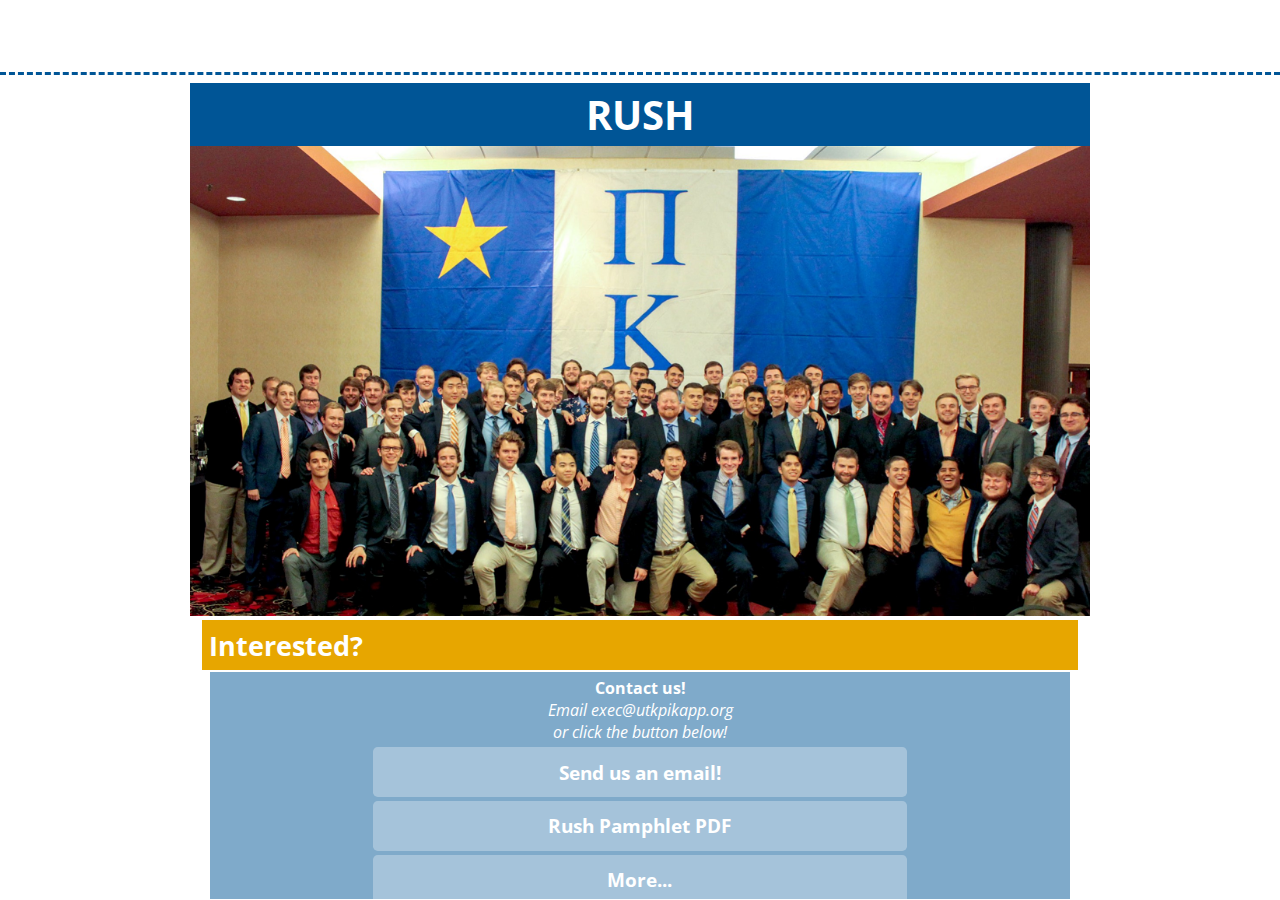
<file: recruitment/index.html>
<html>

<head>
  <title>Pi Kappa Phi | Alpha Sigma - RUSH</title>
  <meta name="viewport" content="width=device-width, initial-scale=0.9">

  <link href="https://fonts.googleapis.com/css?family=Open+Sans:400,400i,700,700i" rel="stylesheet">
  <link rel="stylesheet" type="text/css" href="/styles.css?v17">
  <link rel="stylesheet" href="https://use.fontawesome.com/releases/v5.12.0/css/all.css">
  <meta name="viewport" content="width=device-width, initial-scale=0.9, maximum-scale=0.9 user-scalable=no">
  <meta name="description"
    content="The Official Pi Kappa Phi - Alpha Sigma Chapter at the University of Tennessee, Knoxville." />
  <!-- Global site tag (gtag.js) - Google Analytics -->
  <script async src="https://www.googletagmanager.com/gtag/js?id=UA-153159238-1"></script>
  <script>
    window.dataLayer = window.dataLayer || [];

    function gtag() {
      dataLayer.push(arguments);
    }
    gtag('js', new Date());

    gtag('config', 'UA-153159238-1');
  </script>
</head>


<body class='noSelect'>
  <script src="/jquery.js"></script>
  <script src="/script.js"></script>

  <div>
    <div class="top">
      <a href="/menu.html" id="menuFallBackLink"><img class="menuStyle fadein0" src="/res/menu.png"
          onclick="openNav()"></a>
      <a target="_blank" href="https://abilityexperience.org/about/"> <img class="headerLogo fadein1"
          src="/res/aelogo.png"></a>
    </div>
  </div>
  <div id="mySidenav" class="sidenav">
    <center>
      <a href="javascript:void(0)" class="closebtn" onclick="closeNav()">&times;</a>
      <a href="/"><i class="fas fa-home"></i> HOME</a>
      <a href="/history"><i class="fas fa-history"></i> &Alpha;&Sigma; HISTORY</a>
      <a href="/recruitment/"><i class="fas fa-search-plus"></i> RECRUITMENT</a>
      <a href="/philanthropy/"><i class="fas fa-hand-holding-usd"></i> PHILANTHROPY</a>
      <a href="/gallery/"><i class="fas fa-photo-video"></i> PHOTO GALLERY</a>
      <a href="/shirts/"><i class="fas fa-tshirt"></i> SHIRT STORE</a>
      <a href="/portal/"><i class="fas fa-at"></i> MY PORTAL</a>
      <a href="/about/"><i class="far fa-address-card"></i> ABOUT</a>
      <div class="scMediaBar">
        <a href="https://utkpikapp.slack.com/"><img src="/res/slack.png"></a>
        <a href="https://www.instagram.com/pikapputk/"><img src="/res/insta.png"></a>
        <a href="https://twitter.com/pikapputk"><img src="/res/twitter.png"></img></a>
        <a href="https://www.facebook.com/pikapputk"><img src="/res/face.png"></img></a>
      </div>
    </center>
  </div>

  <div class="content ">
    <div class="blockdiv">

      <h1>RUSH</h1>
      <img src="/res/header.png">
      <div>
        <h1>Interested?</h1>
        <div>
          <b>Contact us!</b>
          <i>Email exec@utkpikapp.org<br>or click the button below!</i>
          <a href="mailto:exec@utkpikapp.org">Send us an email!</a>
          <a href="pamphlet.pdf">Rush Pamphlet PDF</a>
          <a onclick="openNav()">More...</a>
        </div>


      </div>
    </div>
  </div>

  <!-- <video id="vid" autoplay loop muted playsinline class="fadeinvid">
    <source src="/res/vid.mp4" type="video/mp4">
  </video> -->
</body>

</html>
</file>
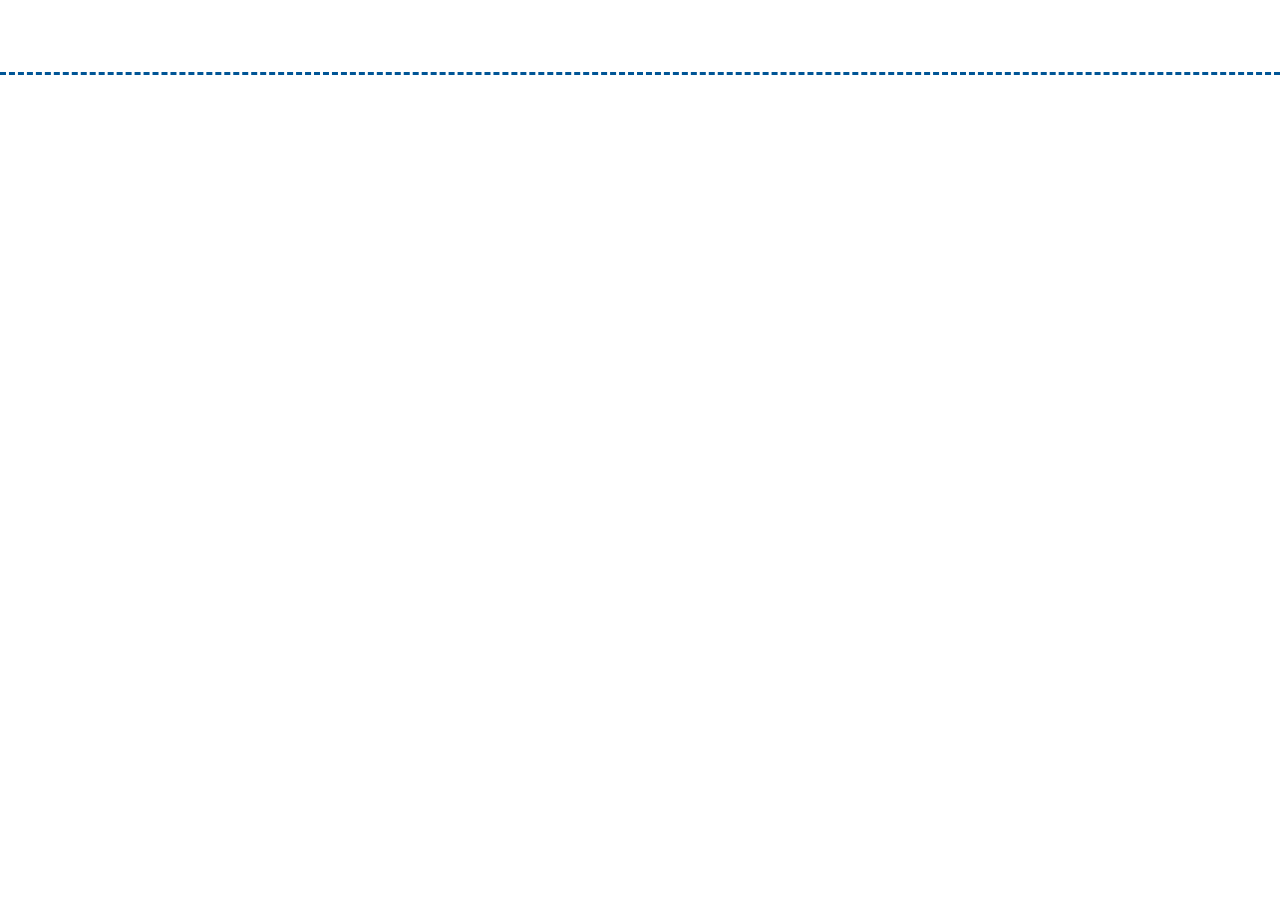
<file: shirts/index.html>
<html>

<head>
  <title>Pi Kappa Phi | Alpha Sigma - RUSH</title>
  <meta name="viewport" content="width=device-width, initial-scale=0.9">

  <link href="https://fonts.googleapis.com/css?family=Open+Sans:400,400i,700,700i" rel="stylesheet">
  <link rel="stylesheet" type="text/css" href="/styles.css?v18">
  <link rel="stylesheet" href="https://use.fontawesome.com/releases/v5.12.0/css/all.css">
  <meta name="viewport" content="width=device-width, initial-scale=0.9, maximum-scale=0.9 user-scalable=no">
  <meta name="description"
    content="The Official Pi Kappa Phi - Alpha Sigma Chapter at the University of Tennessee, Knoxville." />
  <!-- Global site tag (gtag.js) - Google Analytics -->
  <script async src="https://www.googletagmanager.com/gtag/js?id=UA-153159238-1"></script>
  <script>
    window.dataLayer = window.dataLayer || [];

    function gtag() {
      dataLayer.push(arguments);
    }
    gtag('js', new Date());

    gtag('config', 'UA-153159238-1');
  </script>
</head>


<body class='noSelect'>
  <script src="/jquery.js"></script>
  <script src="/script.js"></script>

  <div>
    <div class="top">
      <a href="/menu.html" id="menuFallBackLink"><img class="menuStyle fadein0" src="/res/menu.png"
          onclick="openNav()"></a>
      <a target="_blank" href="https://abilityexperience.org/about/"> <img class="headerLogo fadein1"
          src="/res/aelogo.png"></a>
    </div>
  </div>
  <div id="mySidenav" class="sidenav">
    <center>
      <a href="javascript:void(0)" class="closebtn" onclick="closeNav()">&times;</a>
      <a href="/"><i class="fas fa-home"></i> HOME</a>
      <a href="/history"><i class="fas fa-history"></i> &Alpha;&Sigma; HISTORY</a>
      <a href="/recruitment/"><i class="fas fa-search-plus"></i> RECRUITMENT</a>
      <a href="/philanthropy/"><i class="fas fa-hand-holding-usd"></i> PHILANTHROPY</a>
      <a href="/gallery/"><i class="fas fa-photo-video"></i> PHOTO GALLERY</a>
      <a href="/shirts/"><i class="fas fa-tshirt"></i> SHIRT STORE</a>
      <a href="/portal/"><i class="fas fa-at"></i> MY PORTAL</a>
      <a href="/about/"><i class="far fa-address-card"></i> ABOUT</a>
      <div class="scMediaBar">
        <a href="https://utkpikapp.slack.com/"><img src="/res/slack.png"></a>
        <a href="https://www.instagram.com/pikapputk/"><img src="/res/insta.png"></a>
        <a href="https://twitter.com/pikapputk"><img src="/res/twitter.png"></img></a>
        <a href="https://www.facebook.com/pikapputk"><img src="/res/face.png"></img></a>
      </div>
    </center>
  </div>

  <div class="content ">
    <div class="blockdiv">
      <iframe src="https://www.b-unlimited.com/collections/university-of-tennessee-pi-kappa-phi"
        id="shirtsFrame"></iframe>

    </div>

  </div>

  <!-- <video id="vid" autoplay loop muted playsinline class="fadeinvid">
    <source src="/res/vid.mp4" type="video/mp4">
  </video> -->
</body>

</html>
</file>
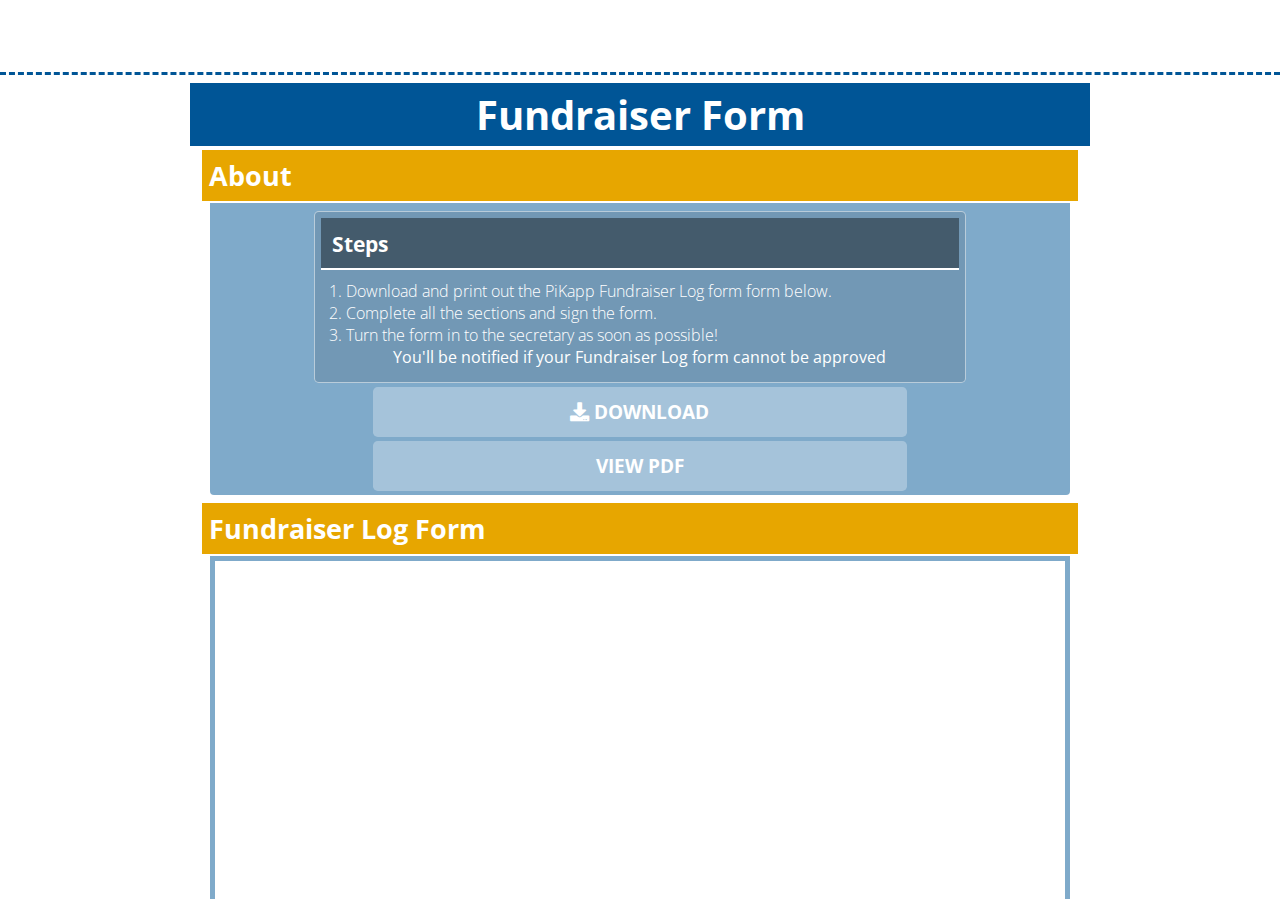
<file: philanthropy/fundraising/index.html>
<html>

<head>
  <title>Pi Kappa Phi | Alpha Sigma - FUNDRAISING</title>
  <meta name="viewport" content="width=device-width, initial-scale=0.9">

  <link href="https://fonts.googleapis.com/css?family=Open+Sans:400,400i,700,700i" rel="stylesheet">
  <link rel="stylesheet" type="text/css" href="/styles.css?v22">
  <link rel="stylesheet" href="https://use.fontawesome.com/releases/v5.12.0/css/all.css">
  <meta name="viewport" content="width=device-width, initial-scale=0.9, maximum-scale=0.9 user-scalable=no">
  <meta name="description"
    content="The Official Pi Kappa Phi - Alpha Sigma Chapter at the University of Tennessee, Knoxville." />
  <!-- Global site tag (gtag.js) - Google Analytics -->
  <script async src="https://www.googletagmanager.com/gtag/js?id=UA-153159238-1"></script>
  <script>
    window.dataLayer = window.dataLayer || [];

    function gtag() {
      dataLayer.push(arguments);
    }
    gtag('js', new Date());

    gtag('config', 'UA-153159238-1');
  </script>
</head>

<body class='noSelect'>
  <script src="/jquery.js"></script>
  <script src="/script.js"></script>

  <div>
    <div class="top">
      <a href="/menu.html" id="menuFallBackLink"><img class="menuStyle fadein0" src="/res/menu.png"
          onclick="openNav()"></a>
      <a target="_blank" href="https://abilityexperience.org/about/"> <img class="headerLogo fadein1"
          src="/res/aelogo.png"></a>
    </div>
  </div>
  <div id="mySidenav" class="sidenav">
    <center>
      <a href="javascript:void(0)" class="closebtn" onclick="closeNav()">&times;</a>
      <a href="/"><i class="fas fa-home"></i> HOME</a>
      <a href="/history"><i class="fas fa-history"></i> &Alpha;&Sigma; HISTORY</a>
      <a href="/recruitment/"><i class="fas fa-search-plus"></i> RECRUITMENT</a>
      <a href="/philanthropy/"><i class="fas fa-hand-holding-usd"></i> PHILANTHROPY</a>
      <a href="/gallery/"><i class="fas fa-photo-video"></i> PHOTO GALLERY</a>
      <a href="/shirts/"><i class="fas fa-tshirt"></i> SHIRT STORE</a>
      <a href="/portal/"><i class="fas fa-at"></i> MY PORTAL</a>
      <a href="/about/"><i class="far fa-address-card"></i> ABOUT</a>
      <div class="scMediaBar">
        <a href="https://utkpikapp.slack.com/"><img src="/res/slack.png"></a>
        <a href="https://www.instagram.com/pikapputk/"><img src="/res/insta.png"></a>
        <a href="https://twitter.com/pikapputk"><img src="/res/twitter.png"></img></a>
        <a href="https://www.facebook.com/pikapputk"><img src="/res/face.png"></img></a>
      </div>
    </center>
  </div>

  <div class="content ">
    <div class="blockdiv">
      <h1>Fundraiser Form</h1>
      <div>
        <h1>About</h1>
        <div>
          <div>
            <h1>Steps</h1>
            <p> 1. Download and print out the PiKapp Fundraiser Log form form below.<br>
              2. Complete all the sections and sign the form.<br>
              3. Turn the form in to the secretary as soon as possible!</i>
              <b>You'll be notified if your Fundraiser Log form cannot be approved</b>

          </div>
          <a href="https://docs.google.com/document/d/1KDk6-nHqN8QJTp1mkYOQeIur132NaD_AEnSqKNb5bqw/export?format=pdf"><i
              class="fa fa-download"> </i> DOWNLOAD</a>

          <a href="https://docs.google.com/document/d/1KDk6-nHqN8QJTp1mkYOQeIur132NaD_AEnSqKNb5bqw/preview">VIEW
            PDF</a>
        </div>
      </div>
      <div>
        <h1>
          Fundraiser Log Form
        </h1>
        <div>
          <iframe height="600px"
            src="https://docs.google.com/document/d/1KDk6-nHqN8QJTp1mkYOQeIur132NaD_AEnSqKNb5bqw/preview"></iframe>

        </div>
      </div>
    </div>

    <!-- <video id="vid" autoplay loop muted playsinline class="fadeinvid">
      <source src="/res/vid.mp4" type="video/mp4">
    </video> -->
</body>

</html>
</file>
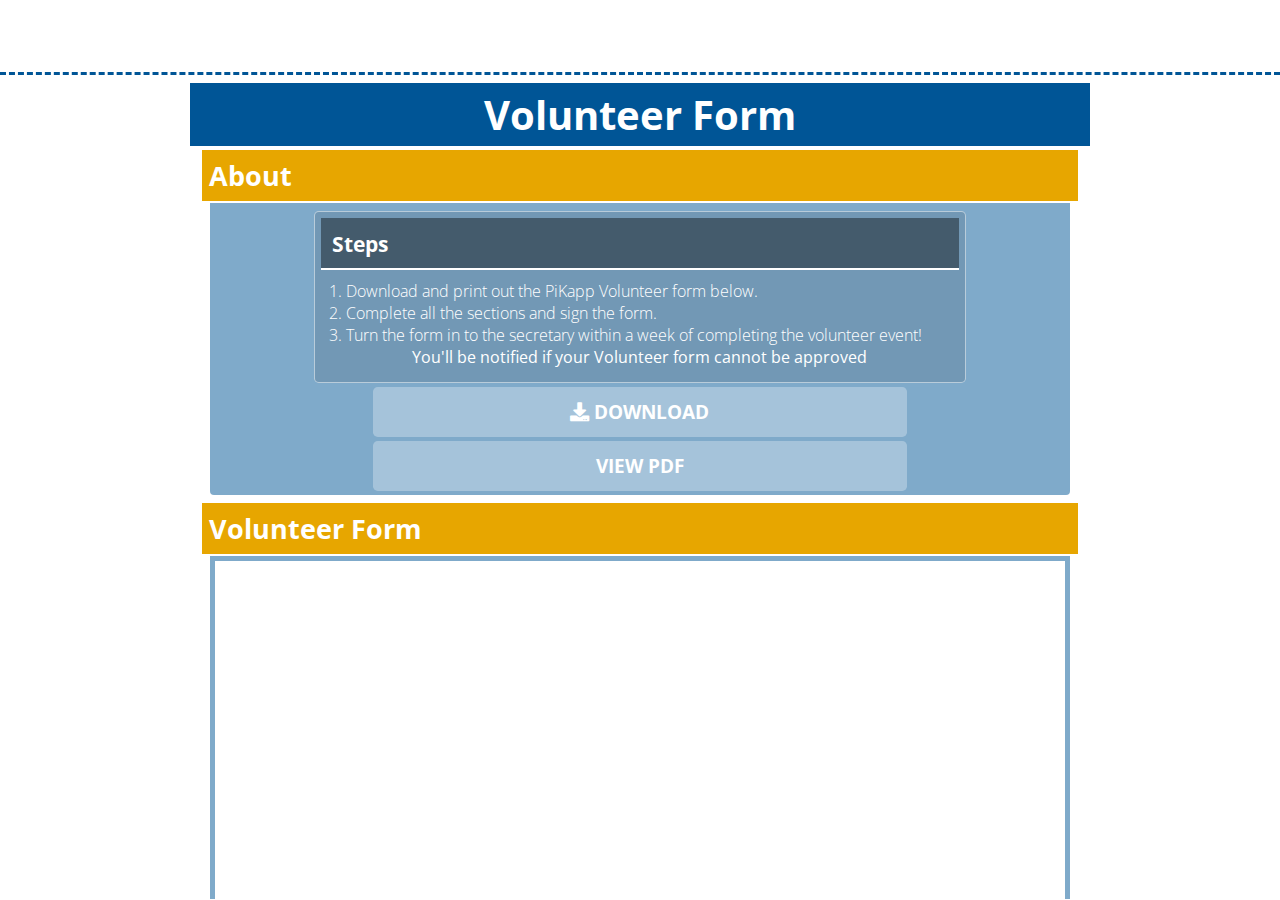
<file: philanthropy/volunteering/index.html>
<html>

<head>
  <title>Pi Kappa Phi | Alpha Sigma - VOLUNTEERING</title>
  <meta name="viewport" content="width=device-width, initial-scale=0.9">

  <link href="https://fonts.googleapis.com/css?family=Open+Sans:400,400i,700,700i" rel="stylesheet">
  <link rel="stylesheet" type="text/css" href="/styles.css?v2">
  <link rel="stylesheet" href="https://use.fontawesome.com/releases/v5.12.0/css/all.css">
  <meta name="viewport" content="width=device-width, initial-scale=0.9, maximum-scale=0.9 user-scalable=no">
  <meta name="description"
    content="The Official Pi Kappa Phi - Alpha Sigma Chapter at the University of Tennessee, Knoxville." />
  <!-- Global site tag (gtag.js) - Google Analytics -->
  <script async src="https://www.googletagmanager.com/gtag/js?id=UA-153159238-1"></script>
  <script>
    window.dataLayer = window.dataLayer || [];

    function gtag() {
      dataLayer.push(arguments);
    }
    gtag('js', new Date());

    gtag('config', 'UA-153159238-1');
  </script>
</head>


<body class='noSelect'>
  <script src="/jquery.js"></script>
  <script src="/script.js"></script>

  <div>
    <div class="top">
      <a href="/menu.html" id="menuFallBackLink"><img class="menuStyle fadein0" src="/res/menu.png"
          onclick="openNav()"></a>
      <a target="_blank" href="https://abilityexperience.org/about/"> <img class="headerLogo fadein1"
          src="/res/aelogo.png"></a>
    </div>
  </div>
  <div id="mySidenav" class="sidenav">
    <center>
      <a href="javascript:void(0)" class="closebtn" onclick="closeNav()">&times;</a>
      <a href="/"><i class="fas fa-home"></i> HOME</a>
      <a href="/history"><i class="fas fa-history"></i> &Alpha;&Sigma; HISTORY</a>
      <a href="/recruitment/"><i class="fas fa-search-plus"></i> RECRUITMENT</a>
      <a href="/philanthropy/"><i class="fas fa-hand-holding-usd"></i> PHILANTHROPY</a>
      <a href="/gallery/"><i class="fas fa-photo-video"></i> PHOTO GALLERY</a>
      <a href="/shirts/"><i class="fas fa-tshirt"></i> SHIRT STORE</a>
      <a href="/portal/"><i class="fas fa-at"></i> MY PORTAL</a>
      <a href="/about/"><i class="far fa-address-card"></i> ABOUT</a>
      <div class="scMediaBar">
        <a href="https://utkpikapp.slack.com/"><img src="/res/slack.png"></a>
        <a href="https://www.instagram.com/pikapputk/"><img src="/res/insta.png"></a>
        <a href="https://twitter.com/pikapputk"><img src="/res/twitter.png"></img></a>
        <a href="https://www.facebook.com/pikapputk"><img src="/res/face.png"></img></a>
      </div>
    </center>
  </div>

  <div class="content ">
    <div class="blockdiv">

      <h1>Volunteer Form</h1>

      <div>
        <h1>About</h1>
        <div>
          <div>
            <h1>Steps</h1>
            <p> 1. Download and print out the PiKapp Volunteer form below.<br>
              2. Complete all the sections and sign the form.<br>
              3. Turn the form in to the secretary within a week of completing the volunteer event!</i>
              <b>You'll be notified if your Volunteer form cannot be approved</b>

          </div>
          <a href="https://docs.google.com/document/d/15BTpxXE_8T1m1eHxmQ-cTC0Tc7CfEF0wWkqVq4u2Iqc/export?format=pdf"><i
              class="fa fa-download"> </i> DOWNLOAD</a>

          <a href="https://docs.google.com/document/d/15BTpxXE_8T1m1eHxmQ-cTC0Tc7CfEF0wWkqVq4u2Iqc/preview">VIEW
            PDF</a>






        </div>


      </div>
      <div>
        <h1>
          Volunteer Form
        </h1>
        <div>
          <iframe height="600px"
            src="https://docs.google.com/document/d/15BTpxXE_8T1m1eHxmQ-cTC0Tc7CfEF0wWkqVq4u2Iqc/preview"></iframe>

        </div>

      </div>


    </div>
    <!-- <video id="vid" autoplay loop muted playsinline class="fadeinvid">
      <source src="/res/vid.mp4" type="video/mp4">
    </video> -->
</body>

</html>
</file>
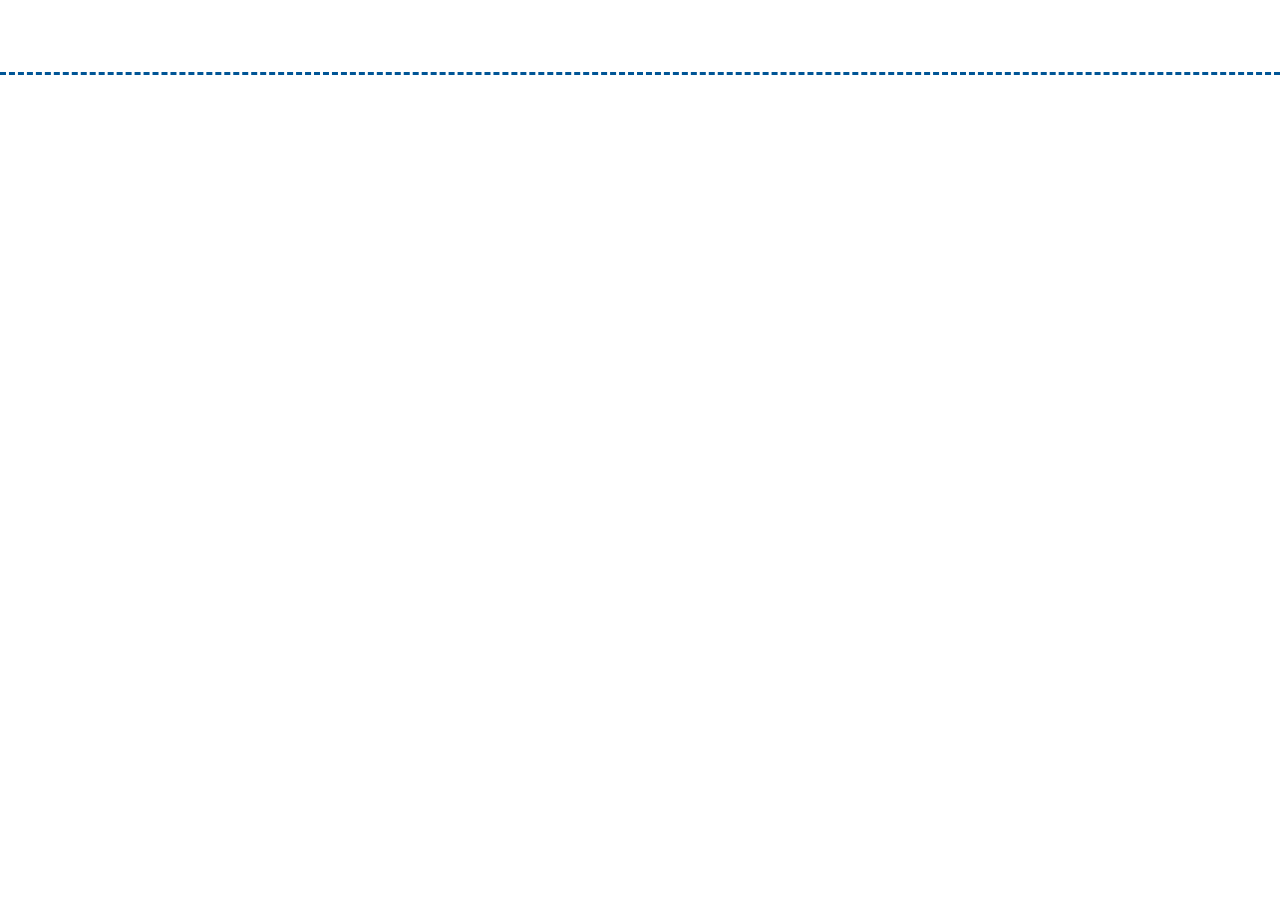
<file: portal/forms/index.html>
<html>

<head>
  <title>PiKapp || FORMS</title>
  <meta name="viewport" content="width=device-width, initial-scale=0.9">

  <link href="https://fonts.googleapis.com/css?family=Open+Sans:400,400i,700,700i" rel="stylesheet">
  <link rel="stylesheet" type="text/css" href="../../styles.css?v17">
  <link rel="stylesheet" href="https://use.fontawesome.com/releases/v5.12.0/css/all.css">
  <meta name="viewport" content="width=device-width, initial-scale=0.9, maximum-scale=0.9 user-scalable=no">
  <meta name="description"
    content="The Official Pi Kappa Phi - Alpha Sigma Chapter at the University of Tennessee, Knoxville." />
  <!-- Global site tag (gtag.js) - Google Analytics -->
  <script async src="https://www.googletagmanager.com/gtag/js?id=UA-153159238-1"></script>
  <script>
    window.dataLayer = window.dataLayer || [];

    function gtag() {
      dataLayer.push(arguments);
    }
    gtag('js', new Date());

    gtag('config', 'UA-153159238-1');
  </script>
</head>


<body class='noSelect'>
  <script src="/jquery.js"></script>
  <script src="/script.js"></script>

  <div>
    <div class="top">
      <a href="/menu.html" id="menuFallBackLink"><img class="menuStyle fadein0" src="/res/menu.png"
          onclick="openNav()"></a>
      <a target="_blank" href="https://abilityexperience.org/about/"> <img class="headerLogo fadein1"
          src="/res/aelogo.png"></a>
    </div>
  </div>
  <div id="mySidenav" class="sidenav">
    <center>
      <a href="javascript:void(0)" class="closebtn" onclick="closeNav()">&times;</a>
      <a href="/"><i class="fas fa-home"></i> HOME</a>
      <a href="/history"><i class="fas fa-history"></i> &Alpha;&Sigma; HISTORY</a>
      <a href="/recruitment/"><i class="fas fa-search-plus"></i> RECRUITMENT</a>
      <a href="/philanthropy/"><i class="fas fa-hand-holding-usd"></i> PHILANTHROPY</a>
      <a href="/gallery/"><i class="fas fa-photo-video"></i> PHOTO GALLERY</a>
      <a href="/shirts/"><i class="fas fa-tshirt"></i> SHIRT STORE</a>
      <a href="/portal/"><i class="fas fa-at"></i> MY PORTAL</a>
      <a href="/about/"><i class="far fa-address-card"></i> ABOUT</a>
      <div class="scMediaBar">
        <a href="https://utkpikapp.slack.com/"><img src="/res/slack.png"></a>
        <a href="https://www.instagram.com/pikapputk/"><img src="/res/insta.png"></a>
        <a href="https://twitter.com/pikapputk"><img src="/res/twitter.png"></img></a>
        <a href="https://www.facebook.com/pikapputk"><img src="/res/face.png"></img></a>
      </div>
    </center>
  </div>


  <div class="content ">
    <iframe src="https://drive.google.com/embeddedfolderview?id=17a1qWfLyoUnCb_VnTxsnsvG1EK4t1rCI#list" width="100%"
      height="100%" frameborder="0" marginheight="0" marginwidth="0">Loading...</iframe>
  </div>

  <!-- <video id="vid" autoplay loop muted playsinline class="fadeinvid">
    <source src="/res/vid.mp4" type="video/mp4">
  </video> -->
</body>

</html>
</file>
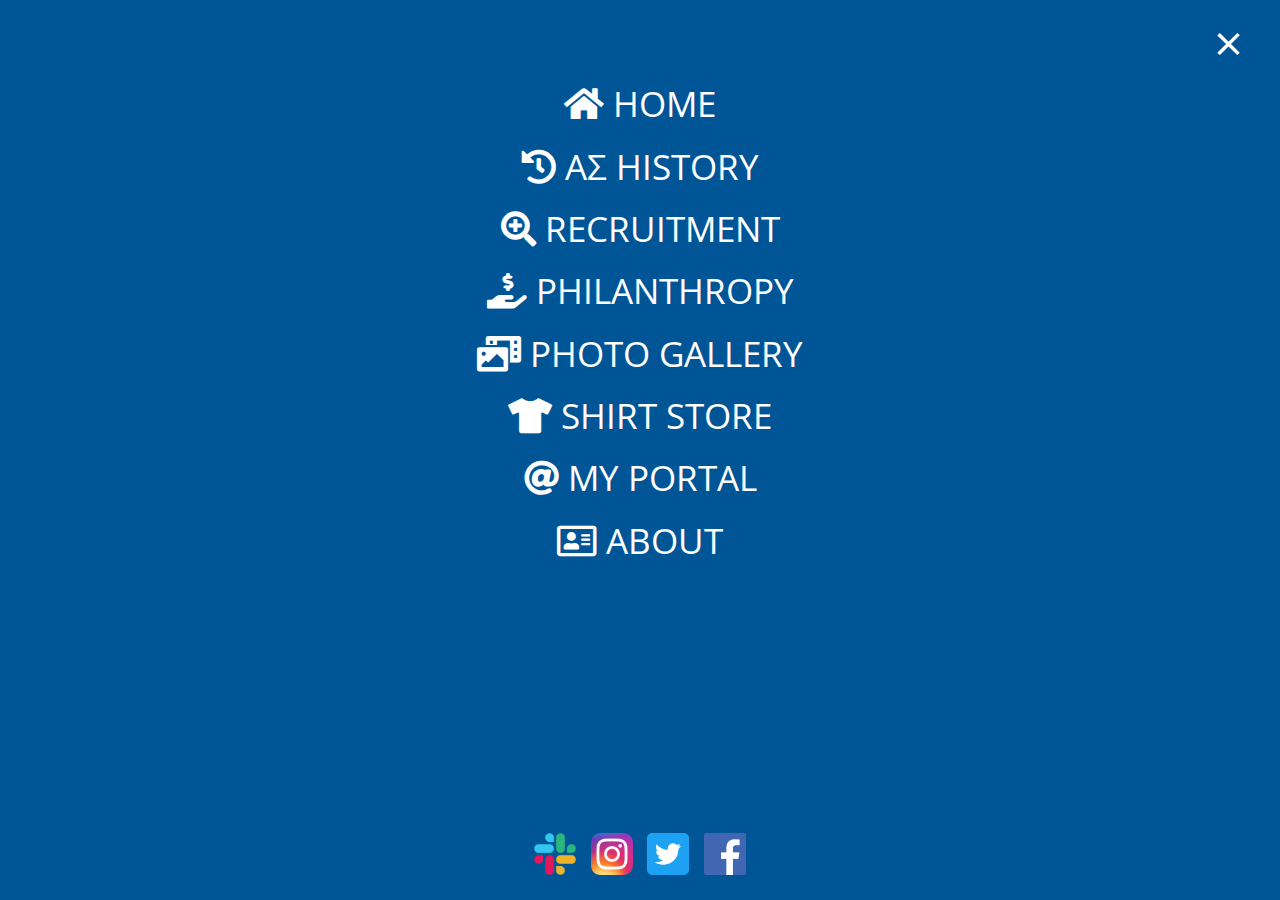
<file: menu.html>
<html>

<head>
  <title>Pi Kappa Phi | Alpha Sigma - UTK</title>
  <meta name="viewport" content="width=device-width, initial-scale=0.9">

  <link href="https://fonts.googleapis.com/css?family=Open+Sans:400,400i,700,700i" rel="stylesheet">
  <link rel="stylesheet" type="text/css" href="/styles.css?v17">
  <link rel="stylesheet" href="https://use.fontawesome.com/releases/v5.12.0/css/all.css">
  <meta name="viewport" content="width=device-width, initial-scale=0.9, maximum-scale=0.9 user-scalable=no">
  <!-- Global site tag (gtag.js) - Google Analytics -->
  <script async src="https://www.googletagmanager.com/gtag/js?id=UA-153159238-1"></script>
  <script>
    window.dataLayer = window.dataLayer || [];

    function gtag() {
      dataLayer.push(arguments);
    }
    gtag('js', new Date());

    gtag('config', 'UA-153159238-1');
  </script>
</head>


<body class='noSelect'>

  <div id="mySidenav" class="sidenav sidenavFallback">
    <center>
      <a href="javascript:void(0)" class="closebtn" onclick="closeNav()">&times;</a>
      <a href="/"><i class="fas fa-home"></i> HOME</a>
      <a href="/history"><i class="fas fa-history"></i> &Alpha;&Sigma; HISTORY</a>
      <a href="/recruitment/"><i class="fas fa-search-plus"></i> RECRUITMENT</a>
      <a href="/philanthropy/"><i class="fas fa-hand-holding-usd"></i> PHILANTHROPY</a>
      <a href="/gallery/"><i class="fas fa-photo-video"></i> PHOTO GALLERY</a>
      <a href="/shirts/"><i class="fas fa-tshirt"></i> SHIRT STORE</a>
      <a href="/portal/"><i class="fas fa-at"></i> MY PORTAL</a>
      <a href="/about/"><i class="far fa-address-card"></i> ABOUT</a>
      <div class="scMediaBar">
        <a href="https://utkpikapp.slack.com/"><img src="/res/slack.png"></a>
        <a href="https://www.instagram.com/pikapputk/"><img src="/res/insta.png"></a>
        <a href="https://twitter.com/pikapputk"><img src="/res/twitter.png"></img></a>
        <a href="https://www.facebook.com/pikapputk"><img src="/res/face.png"></img></a>
      </div>
    </center>
  </div>

  <!-- <video id="vid" autoplay loop muted playsinline class="fadeinvid">
    <source src="/res/vid.mp4" type="video/mp4">
  </video> -->
</body>

</html>
</file>
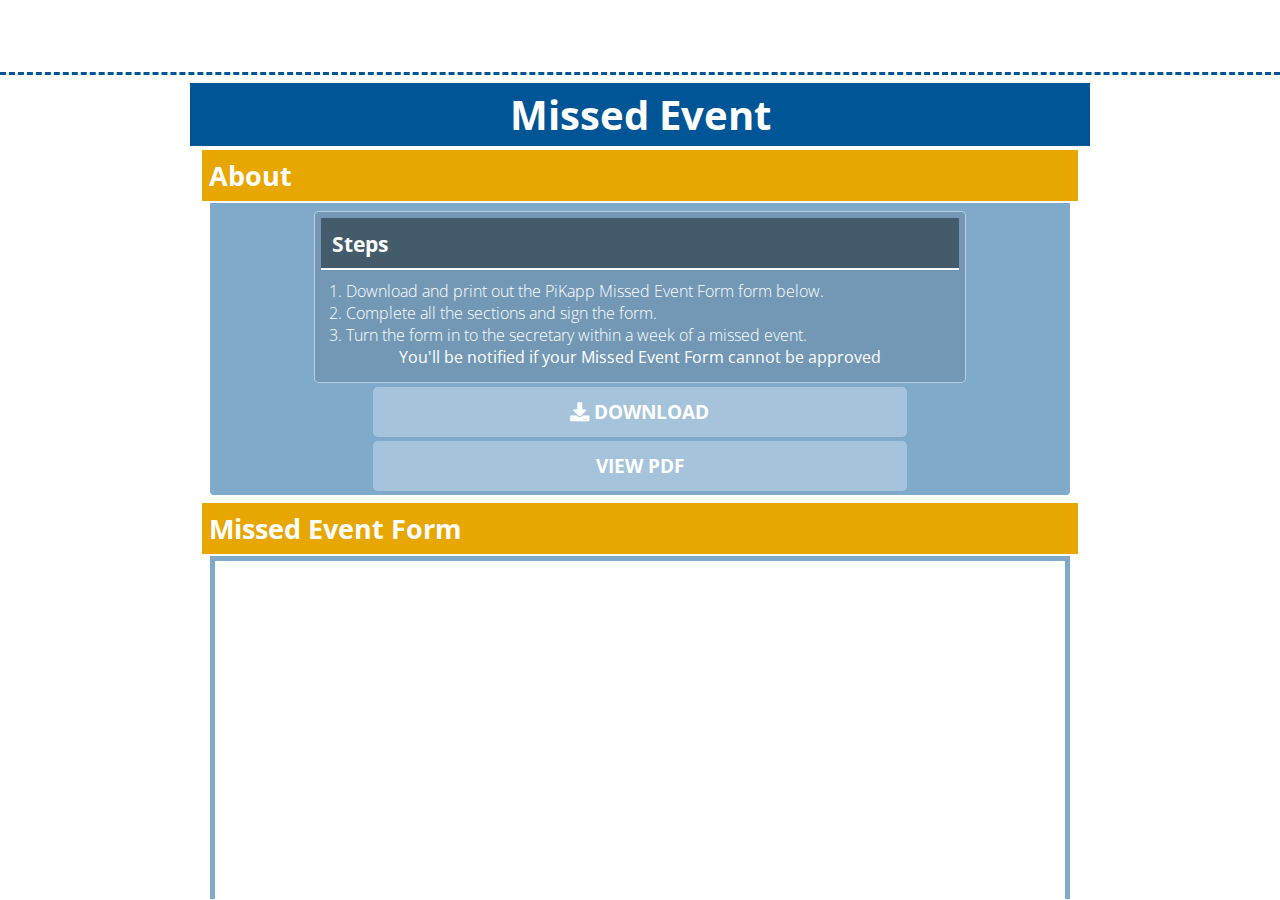
<file: portal/missed_event.html>
<html>

<head>
  <title>Pi Kappa Phi | Alpha Sigma - MISSED EVENT FORM</title>
  <meta name="google-signin-scope" content="profile email">
  <meta name="google-signin-client_id"
    content="985120126863-jp08oapp0iq28lloav4cabh7t3i9jbo4.apps.googleusercontent.com">
  <script src="https://apis.google.com/js/platform.js" async defer></script>
  <link href="https://fonts.googleapis.com/css?family=Open+Sans:400,400i,700,700i" rel="stylesheet">
  <link rel="stylesheet" type="text/css" href="../styles.css?v22">
  <link rel="stylesheet" href="https://use.fontawesome.com/releases/v5.12.0/css/all.css">
  <meta name="viewport" content="width=device-width, initial-scale=0.9, maximum-scale=0.9 user-scalable=no">
  <meta name="keywords"
    content="Pi Kappa Phi, Alpha Sigma, Chapter, PiKapp, PONG, PKP, UTK, Tennessee, Portal, Member, Rush">
  <meta name="author" content="Andrei Cozma">
  <meta name="description"
    content="The Official Pi Kappa Phi - Alpha Sigma Chapter at the University of Tennessee, Knoxville." />
  <meta http-equiv="Cache-Control" content="no-cache, no-store, must-revalidate" />
  <!-- Global site tag (gtag.js) - Google Analytics -->
  <script async src="https://www.googletagmanager.com/gtag/js?id=UA-153159238-1"></script>
  <script>
    window.dataLayer = window.dataLayer || [];

    function gtag() {
      dataLayer.push(arguments);
    }
    gtag('js', new Date());

    gtag('config', 'UA-153159238-1');
  </script>
</head>


<body class='noSelect'>

  <script src="/jquery.js"></script>

  <script src="/script.js?v57"></script>


  <div>
    <div class="top">
      <a href="/menu.html" id="menuFallBackLink"><img class="menuStyle fadein0" src="/res/menu.png"
          onclick="openNav()"></a>
      <a target="_blank" href="https://abilityexperience.org/about/"> <img class="headerLogo fadein1"
          src="/res/aelogo.png"></a>
    </div>
  </div>
  <div id="mySidenav" class="sidenav">
    <center>
      <a href="javascript:void(0)" class="closebtn" onclick="closeNav()">&times;</a>
      <a href="/"><i class="fas fa-home"></i> HOME</a>
      <a href="/history"><i class="fas fa-history"></i> &Alpha;&Sigma; HISTORY</a>
      <a href="/recruitment/"><i class="fas fa-search-plus"></i> RECRUITMENT</a>
      <a href="/philanthropy/"><i class="fas fa-hand-holding-usd"></i> PHILANTHROPY</a>
      <a href="/gallery/"><i class="fas fa-photo-video"></i> PHOTO GALLERY</a>
      <a href="/shirts/"><i class="fas fa-tshirt"></i> SHIRT STORE</a>
      <a href="/portal/"><i class="fas fa-at"></i> MY PORTAL</a>
      <a href="/about/"><i class="far fa-address-card"></i> ABOUT</a>
      <div class="scMediaBar">
        <a href="https://utkpikapp.slack.com/"><img src="/res/slack.png"></a>
        <a href="https://www.instagram.com/pikapputk/"><img src="/res/insta.png"></a>
        <a href="https://twitter.com/pikapputk"><img src="/res/twitter.png"></img></a>
        <a href="https://www.facebook.com/pikapputk"><img src="/res/face.png"></img></a>
      </div>
    </center>
  </div>


  <div class="content ">
    <div class="blockdiv">
      <h1>Missed Event</h1>

      <div>
        <h1>About</h1>
        <div>
          <div>
            <h1>Steps</h1>
            <p> 1. Download and print out the PiKapp Missed Event Form form below.<br>
              2. Complete all the sections and sign the form.<br>
              3. Turn the form in to the secretary within a week of a missed event.</i>
              <b>You'll be notified if your Missed Event Form cannot be approved</b>

          </div>
          <a href="https://docs.google.com/document/d/14gxQhWMtly310dAm6Y4WWlUxEZwS54jR1dPRJJT1lgk/export?format=pdf"><i
              class="fa fa-download"> </i> DOWNLOAD</a>

          <a href="https://docs.google.com/document/d/14gxQhWMtly310dAm6Y4WWlUxEZwS54jR1dPRJJT1lgk/preview">VIEW
            PDF</a>






        </div>


      </div>
      <div>
        <h1>
          Missed Event Form
        </h1>
        <div>
          <iframe height="600px"
            src="https://docs.google.com/document/d/14gxQhWMtly310dAm6Y4WWlUxEZwS54jR1dPRJJT1lgk/preview"></iframe>

        </div>

      </div>
    </div>
  </div>

  <div id="loading"> <img src="/res/loading.gif"></div>
  <!-- 
  <video id="vid" autoplay loop muted playsinline class="fadeinvid">
    <source src="/res/vid.mp4" type="video/mp4">
  </video> -->

</body>

</html>
</file>
<file: styles.css>
.blockdiv div div .grid_container {
  display: grid;
  grid-template-columns: 33% 33% 33%;
  grid-row-gap: .2em;
  width: initial;
  border: none;
  background-color: transparent;
}

.blockdiv div div .grid_container div {
  font-size: .7em;
  margin: auto;
  width: 90%;
  height: 90%;
}

.blockdiv div div .grid_container div * {
  margin: .1em;
}

.blockdiv div div .grid_container div a {
  font-size: .8em;
  font-weight: normal;
  margin: auto;
}

.blockdiv div div .grid_container div img {
  position: absolute;
  width: 3em;
  right: 0;
  top: 0;
  border-radius: 50%;
  padding: .15em;
}

li {
  display: list-item !important;
  text-align: left !important;
}

#fund_logo {
  width: 60%;
  margin: auto;
  padding: .5em;
}

#controls {
  position: fixed;
  width: 20em;
  margin: auto;
  padding: 0;

  bottom: 0;
  left: 0;
  right: 0;

  z-index: 5;
  border-color: white;
  border-style: solid;
  border-bottom: none;
  background-color: rgba(0, 0, 0, .6);
  /* border: none; */
  /* background-image: linear-gradient(transparent, black); */
}

#controls a {
  background: none;
  width: 3em;
  margin: 0;
  display: inline-block;
  padding: 0;
  border: none;
  /* border-radius: 50%; */
  padding-bottom: .8em;
  padding-top: .8em;

}

#controls a i:hover {
  color: gold;
}

.important {
  border-style: solid;
  border-width: 2px;
  border-color: rgba(231, 166, 0, 1);
}

#info {
  padding-bottom: 0;
}

.center {
  text-align: center;
}

.nobold {
  font-weight: normal;
}


body,
head {
  -webkit-tap-highlight-color: transparent;
  font-family: 'Open Sans', sans-serif;

  margin: 1vh;
  overflow-x: hidden;
  background-color: #fff
}

.overFlowHidden {
  overflow: hidden
}

.noSelect {
  -webkit-user-select: none;
  -moz-user-select: none;
  -ms-user-select: none;
  user-select: none
}

.top {
  position: relative;
  height: 3.5em;
  width: 100%
}

.headerLogo {

  height: 100%;
  float: right;
}

#logo {
  position: absolute;
  margin: auto;
  width: 85%;
  top: 0;
  bottom: 0;
  left: 0;
  right: 0;
  filter: drop-shadow(0 0 15px #fff);
  transition: all .5s ease-out;
}

#vid {
  filter: blur(30px);
  opacity: .4;
  position: fixed;
  top: 13vmin;
  left: -5%;
  min-width: 110%;
  min-height: 100%;
  width: auto;
  height: auto;
  margin: auto;
  margin: auto;
  z-index: -1;
}

.video {
  height: 50vmin;
}

.red {
  color: red;
}


iframe {
  overflow: auto !important;
  -webkit-overflow-scrolling: touch !important;
  width: 100%;
  padding: 0 !important;
  margin: 0 !important;
  border: 0 !important;
  background-color: white;
}

iframe::-webkit-scrollbar {
  display: none
}


.website {
  height: 600px;
}

#shirtsFrame {
  width: 100%;
  height: 99%;
}

.menuStyle {
  -webkit-user-select: none;
  -moz-user-select: none;
  -ms-user-select: none;
  user-select: none;
  position: relative;
  height: 100%;
  width: auto;
  opacity: 0;
  padding: 0
}

.sidenav {
  height: 100%;
  width: 0;
  position: fixed;
  z-index: 1;
  top: 0;
  left: 0;
  background-color: #005596;
  overflow-x: hidden;
  overflow-y: hidden;
  padding-top: 8vh;
  transition: .5s;
  text-align: center
}

.sidenavFallback {
  width: 100%
}

.sidenav center {
  height: inherit;
}

#c {
  position: fixed;
  left: 0;
  right: 0;
  top: 0;
  bottom: 0;
  margin: auto
}

.sidenav a {
  padding: .8vh;
  text-decoration: none;
  font-size: 2.2em;
  color: #fff;
  display: block;
  transition: .3s
}

.offcanvas a:focus,
.sidenav a:hover {
  color: #fff
}

.sidenav .closebtn {
  position: absolute;
  top: 0;
  right: 30px;
  font-size: 3.2em;
  margin-left: 50px
}

.scMediaBar {
  position: absolute;
  display: flex;
  justify-content: center;
  align-content: center;
  left: 0;
  right: 0;
  bottom: 10vh
}

.scMediaBar a img {
  height: 1.2em;
}

.scMediaBarFallbackMargin {
  margin-top: 5vh;
}

.scMediaBarSmallMargin {
  margin-top: 2vh;
}

#loading {
  background-color: rgba(0, 0, 0, .8);
  display: none;
  position: fixed;
  top: 0;
  bottom: 0;
  left: 0;
  right: 0;
  z-index: 5;
}

#loading img {
  position: absolute;
  top: 0;
  bottom: 0;
  left: 0;
  right: 0;

  margin: auto;
  height: 4em;
  width: auto;
  z-index: 5;
}


.blockdiv div h1 a {
  display: none;
  position: absolute;
  right: 0;
  top: 0;
  width: auto;
  font-size: .7em;
  margin: .3em;
}



.content {
  max-width: 100%;
  overflow-x: hidden;
  -webkit-overflow-scrolling: touch;

  position: absolute;
  top: 4.5em;
  left: 0;
  right: 0;
  bottom: 1px;
  border-color: #005596;
  border-top-style: dashed;
  border-width: .2em;
  color: #000
}

.content * {
  display: block;
}

.blockdiv,
.infoDiv {
  position: absolute;
  left: 0;
  right: 0;
  margin: auto;
  width: 100vmin;
  margin-top: .5em;
  text-align: center;
}

.blockdiv * {
  margin: 0;
  text-align: center;
  color: #fff;
  /* padding-top: .2em; */
}

#profile_pic {
  display: none;
  position: absolute;
  height: 3.8em;
  width: auto;

  right: 0;
  top: 0;
}

.blockdiv h1 {
  background-color: #005596;
  text-align: center;
  color: #fff;
  margin: 0;
  font-size: 2.5em;
  padding: .1em;
  font-weight: 700;
  /* border-bottom: solid; */
  /* border-width: .1em; */
}

.blockdiv a {
  margin-top: .1em;
  border-radius: .25em;
}

.blockdiv p {}

#chapterHint {
  font-size: .8em;
}

#info {
  font-size: 1em;
}

#table {
  text-align: left;
}

.blockdiv img {
  width: 100%;
  padding: 0;
}

.blockdiv div {

  margin: 0;
  padding: .25em;
  position: relative;
}

.blockdiv div h1 {
  font-size: 1.7em;
  padding: .25em;
  background-color: rgba(231, 166, 0, 1);
  font-weight: bolder;
  border-bottom: solid;
  border-width: .1em;
  text-align: left
}

.blockdiv div p:first-child {
  text-align: center;
}

.blockdiv div p {
  font-weight: 200;
  text-align: left;
  padding: .5em;
}

.blockdiv div a {
  font-size: 1.2em;
  background-color: rgba(255, 255, 255, .3);
  font-weight: bolder;
  margin: auto;
  margin-top: .2em;
  padding: .6em;
}

.blockdiv div a a {
  font-size: .9em;
}

.blockdiv div div {
  background-color: rgba(0, 85, 150, .5);
  border-bottom-left-radius: .25em;
  border-bottom-right-radius: .25em;
  padding: .3em;
}


.blockdiv div div h2 {
  padding: 0em;
  margin: 0;
  text-decoration: underline;
}



.blockdiv div div div {
  font-size: 1.2em;
  background-color: rgba(0, 0, 0, .1);
  margin: auto;
  margin-top: .2em;
  border-style: solid;
  border-width: 1px;
  border-color: rgba(255, 255, 255, 0.5);
  border-radius: .25em;
}

.blockdiv div div div h1 {
  padding: .5em;
  font-size: 1.1em;
  margin-bottom: .1em;
  filter: none;
  background-color: rgba(0, 0, 0, .4);
  /* border-bottom-style: solid; */
  /* border-bottom-color: rgba(231, 166, 0, .7); */
  /* border-radius: .5em; */
}


.blockdiv div div div h2 {
  font-size: 1.2em;
}

.blockdiv div div div p {
  font-size: .8em;
}

.blockdiv div div div a {
  font-size: 1em;
  background-color: rgba(255, 255, 255, .2);

  font-weight: bold;

}

.blockdiv div div div a:first-of-type:not(:last-of-type) {
  border-style: solid;
  border-width: 2px;
  border-color: rgba(231, 166, 0, .7);
}

.blockdiv div div div div {
  background-color: none;
}

.blockdiv div div div p {
  font-size: initial;
}


#signout {
  background-color: rgba(255, 50, 50, 1)
}





.signin {
  position: fixed;
  text-align: center;
  bottom: 2em;
  left: 0;
  right: 0;
  margin: 0 auto;
}

.wrapper {
  width: 100%;
  height: 10%;
  text-align: center;
}

#mainSignIn {
  position: absolute;
  right: 0;
  left: 0;
  margin: auto;
  bottom: 2em;
  width: 10em;
  height: 3.5em;
  border-style: none;
  background-color: rgba(0, 85, 150, 1);
  color: white;
}

.g-signin2 {
  display: inline-block;
}

#gmap_canvas {
  position: relative;
  overflow: hidden;
  padding: 0 !important;
  width: 100%;
  height: 30%;
  margin: auto;
}






@media (min-aspect-ratio:5/7) {
  #logo {
    width: 60%;
  }

  .blockdiv div a {
    width: 75%;
  }

  .blockdiv div div div {
    width: 75%;
  }


  .blockdiv div {
    margin-left: .5em;
    margin-right: .5em;
  }
}

@media (min-aspect-ratio:1/1) {
  #logo {
    width: 50%;
  }

  .blockdiv div a {
    width: 60%;
  }

  .blockdiv div div div {}


}

@media (min-aspect-ratio:12/8) {
  #logo {
    width: 30%;
  }
}





.title,
h1 {
  /* filter: drop-shadow(0 0 10px #005596); */
  user-select: none;
}

img {
  -webkit-user-select: none;
  -moz-user-select: none;
  -ms-user-select: none;
  user-select: none
}

a {
  color: inherit;
  text-decoration: none
}

a:hover {
  opacity: .7;
}

.sidenav div a img:hover {
  /* transform: scale(1.3, 1.3); */
  /* transition: all .5s ease-in-out */

}

div a img:hover,
h1:hover {
  /* transform: scale(1.08, 1.08); */
  /* transition: all .5s ease-in-out */
  opacity: .7;
}






.fadein0 {
  opacity: 0;
  animation: fadein 2s;
  animation-delay: 0s;
  animation-fill-mode: forwards
}

.fadein1 {
  opacity: 0;
  animation: fadein 2s;
  animation-delay: .2s;
  animation-fill-mode: forwards
}

.fadein2 {
  opacity: 0;
  animation: fadein 2s;
  animation-delay: .6s;
  animation-fill-mode: forwards
}

.fadein3 {
  opacity: 0;
  animation: fadein 2s;
  animation-delay: 1s;
  animation-fill-mode: forwards
}

.fadein4 {
  opacity: 0;
  animation: fadein 2s;
  animation-delay: 1.4s;
  animation-fill-mode: forwards
}

.fadein5 {
  opacity: 0;
  animation: fadein 2s;
  animation-delay: 1.8s;
  animation-fill-mode: forwards
}

.fadein6 {
  opacity: 0;
  animation: fadein 2s;
  animation-delay: 2.2s;
  animation-fill-mode: forwards
}

.fadein7 {
  opacity: 0;
  animation: fadein 2s;
  animation-delay: 2.6s;
  animation-fill-mode: forwards
}

.fadein8 {
  opacity: 0;
  animation: fadein 2s;
  animation-delay: 3s;
  animation-fill-mode: forwards
}

.fadein9 {
  opacity: 0;
  animation: fadein 2s;
  animation-delay: 3.4s;
  animation-fill-mode: forwards
}

.fadein10 {
  opacity: 0;
  animation: fadein 2s;
  animation-delay: 3.8s;
  animation-fill-mode: forwards
}

.fadeinvid {
  opacity: 0;
  animation: vid 2s;
  animation-delay: .2s;
  animation-fill-mode: forwards;
}

@keyframes vid {
  from {
    opacity: 0;
  }

  to {
    opacity: .4;
  }
}

@keyframes fadein {
  from {
    opacity: 0
  }

  to {
    opacity: 1
  }
}

::selection {
  background: #005596
}

::-moz-selection {
  background: #005596
}

::-webkit-scrollbar {
  width: 7px
}

::-webkit-scrollbar-track {
  background: rgba(0, 54, 95, .3)
}

::-webkit-scrollbar-thumb {
  background: #005596
}

::-webkit-scrollbar-thumb:hover {
  background: #222
}
</file>
